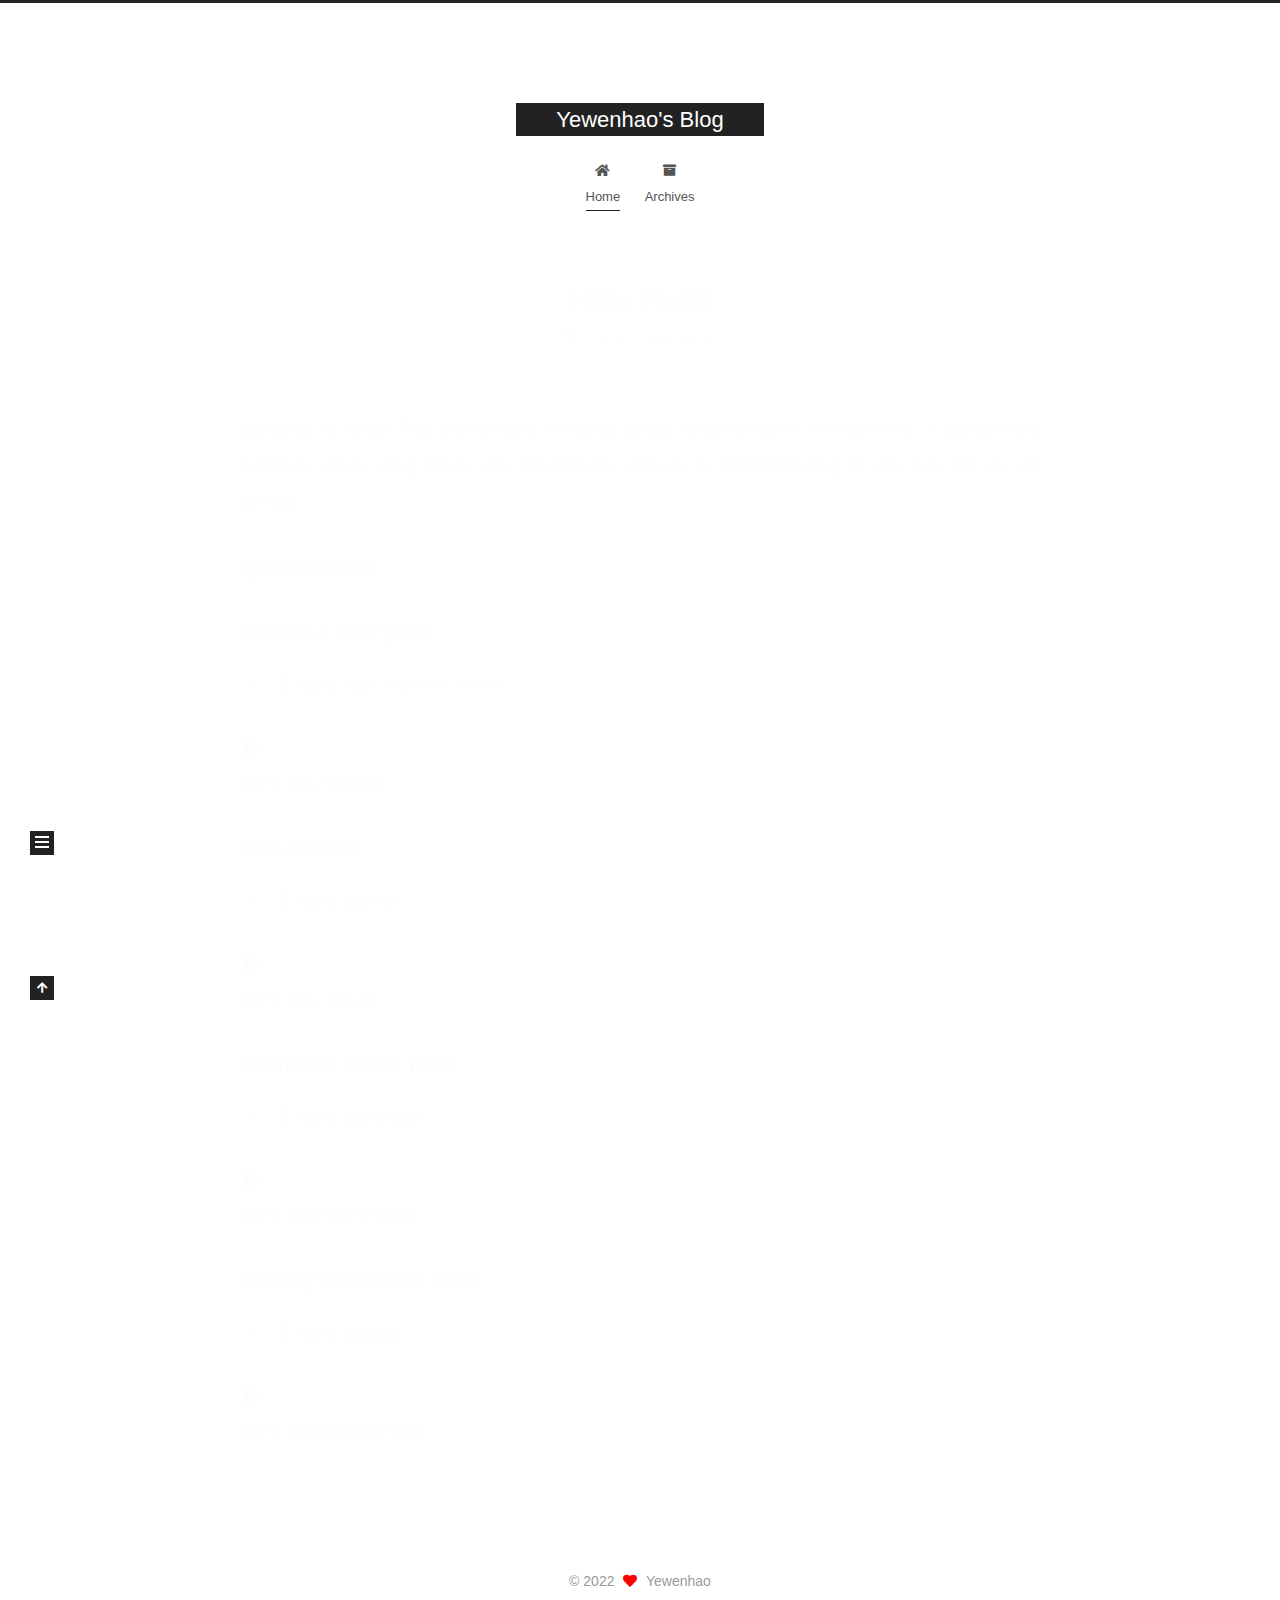
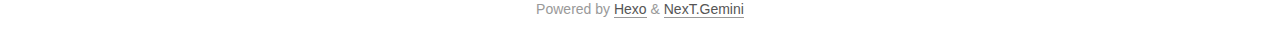
<file: index.html>
<!DOCTYPE html>
<html lang="en">
<head>
  <meta charset="UTF-8">
<meta name="viewport" content="width=device-width, initial-scale=1, maximum-scale=2">
<meta name="theme-color" content="#222">
<meta name="generator" content="Hexo 6.2.0">
  <link rel="apple-touch-icon" sizes="180x180" href="/images/apple-touch-icon-next.png">
  <link rel="icon" type="image/png" sizes="32x32" href="/images/favicon-32x32-next.png">
  <link rel="icon" type="image/png" sizes="16x16" href="/images/favicon-16x16-next.png">
  <link rel="mask-icon" href="/images/logo.svg" color="#222">

<link rel="stylesheet" href="/css/main.css">


<link rel="stylesheet" href="/lib/font-awesome/css/all.min.css">

<script id="hexo-configurations">
    var NexT = window.NexT || {};
    var CONFIG = {"hostname":"example.com","root":"/","scheme":"Gemini","version":"7.8.0","exturl":false,"sidebar":{"position":"left","display":"post","padding":18,"offset":12,"onmobile":false},"copycode":{"enable":true,"show_result":true,"style":"flat"},"back2top":{"enable":true,"sidebar":false,"scrollpercent":false},"bookmark":{"enable":false,"color":"#222","save":"auto"},"fancybox":false,"mediumzoom":false,"lazyload":false,"pangu":false,"comments":{"style":"tabs","active":null,"storage":true,"lazyload":false,"nav":null},"algolia":{"hits":{"per_page":10},"labels":{"input_placeholder":"Search for Posts","hits_empty":"We didn't find any results for the search: ${query}","hits_stats":"${hits} results found in ${time} ms"}},"localsearch":{"enable":false,"trigger":"auto","top_n_per_article":1,"unescape":false,"preload":false},"motion":{"enable":true,"async":false,"transition":{"post_block":"fadeIn","post_header":"slideDownIn","post_body":"slideDownIn","coll_header":"slideLeftIn","sidebar":"slideUpIn"}}};
  </script>

  <meta property="og:type" content="website">
<meta property="og:title" content="Yewenhao&#39;s Blog">
<meta property="og:url" content="http://example.com/index.html">
<meta property="og:site_name" content="Yewenhao&#39;s Blog">
<meta property="og:locale" content="en_US">
<meta property="article:author" content="Yewenhao">
<meta name="twitter:card" content="summary">

<link rel="canonical" href="http://example.com/">


<script id="page-configurations">
  // https://hexo.io/docs/variables.html
  CONFIG.page = {
    sidebar: "",
    isHome : true,
    isPost : false,
    lang   : 'en'
  };
</script>

  <title>Yewenhao's Blog</title>
  






  <noscript>
  <style>
  .use-motion .brand,
  .use-motion .menu-item,
  .sidebar-inner,
  .use-motion .post-block,
  .use-motion .pagination,
  .use-motion .comments,
  .use-motion .post-header,
  .use-motion .post-body,
  .use-motion .collection-header { opacity: initial; }

  .use-motion .site-title,
  .use-motion .site-subtitle {
    opacity: initial;
    top: initial;
  }

  .use-motion .logo-line-before i { left: initial; }
  .use-motion .logo-line-after i { right: initial; }
  </style>
</noscript>

</head>

<body itemscope itemtype="http://schema.org/WebPage">
  <div class="container use-motion">
    <div class="headband"></div>

    <header class="header" itemscope itemtype="http://schema.org/WPHeader">
      <div class="header-inner"><div class="site-brand-container">
  <div class="site-nav-toggle">
    <div class="toggle" aria-label="Toggle navigation bar">
      <span class="toggle-line toggle-line-first"></span>
      <span class="toggle-line toggle-line-middle"></span>
      <span class="toggle-line toggle-line-last"></span>
    </div>
  </div>

  <div class="site-meta">

    <a href="/" class="brand" rel="start">
      <span class="logo-line-before"><i></i></span>
      <h1 class="site-title">Yewenhao's Blog</h1>
      <span class="logo-line-after"><i></i></span>
    </a>
  </div>

  <div class="site-nav-right">
    <div class="toggle popup-trigger">
    </div>
  </div>
</div>




<nav class="site-nav">
  <ul id="menu" class="main-menu menu">
        <li class="menu-item menu-item-home">

    <a href="/" rel="section"><i class="fa fa-home fa-fw"></i>Home</a>

  </li>
        <li class="menu-item menu-item-archives">

    <a href="/archives/" rel="section"><i class="fa fa-archive fa-fw"></i>Archives</a>

  </li>
  </ul>
</nav>




</div>
    </header>

    
  <div class="back-to-top">
    <i class="fa fa-arrow-up"></i>
    <span>0%</span>
  </div>


    <main class="main">
      <div class="main-inner">
        <div class="content-wrap">
          

          <div class="content index posts-expand">
            
      
  
  
  <article itemscope itemtype="http://schema.org/Article" class="post-block" lang="en">
    <link itemprop="mainEntityOfPage" href="http://example.com/2022/08/30/hello-world/">

    <span hidden itemprop="author" itemscope itemtype="http://schema.org/Person">
      <meta itemprop="image" content="/images/avatar.gif">
      <meta itemprop="name" content="Yewenhao">
      <meta itemprop="description" content="">
    </span>

    <span hidden itemprop="publisher" itemscope itemtype="http://schema.org/Organization">
      <meta itemprop="name" content="Yewenhao's Blog">
    </span>
      <header class="post-header">
        <h2 class="post-title" itemprop="name headline">
          
            <a href="/2022/08/30/hello-world/" class="post-title-link" itemprop="url">Hello World</a>
        </h2>

        <div class="post-meta">
            <span class="post-meta-item">
              <span class="post-meta-item-icon">
                <i class="far fa-calendar"></i>
              </span>
              <span class="post-meta-item-text">Posted on</span>

              <time title="Created: 2022-08-30 17:00:39" itemprop="dateCreated datePublished" datetime="2022-08-30T17:00:39+08:00">2022-08-30</time>
            </span>

          

        </div>
      </header>

    
    
    
    <div class="post-body" itemprop="articleBody">

      
          <p>Welcome to <a target="_blank" rel="noopener" href="https://hexo.io/">Hexo</a>! This is your very first post. Check <a target="_blank" rel="noopener" href="https://hexo.io/docs/">documentation</a> for more info. If you get any problems when using Hexo, you can find the answer in <a target="_blank" rel="noopener" href="https://hexo.io/docs/troubleshooting.html">troubleshooting</a> or you can ask me on <a target="_blank" rel="noopener" href="https://github.com/hexojs/hexo/issues">GitHub</a>.</p>
<h2 id="Quick-Start"><a href="#Quick-Start" class="headerlink" title="Quick Start"></a>Quick Start</h2><h3 id="Create-a-new-post"><a href="#Create-a-new-post" class="headerlink" title="Create a new post"></a>Create a new post</h3><figure class="highlight bash"><table><tr><td class="gutter"><pre><span class="line">1</span><br></pre></td><td class="code"><pre><span class="line">$ hexo new <span class="string">&quot;My New Post&quot;</span></span><br></pre></td></tr></table></figure>

<p>More info: <a target="_blank" rel="noopener" href="https://hexo.io/docs/writing.html">Writing</a></p>
<h3 id="Run-server"><a href="#Run-server" class="headerlink" title="Run server"></a>Run server</h3><figure class="highlight bash"><table><tr><td class="gutter"><pre><span class="line">1</span><br></pre></td><td class="code"><pre><span class="line">$ hexo server</span><br></pre></td></tr></table></figure>

<p>More info: <a target="_blank" rel="noopener" href="https://hexo.io/docs/server.html">Server</a></p>
<h3 id="Generate-static-files"><a href="#Generate-static-files" class="headerlink" title="Generate static files"></a>Generate static files</h3><figure class="highlight bash"><table><tr><td class="gutter"><pre><span class="line">1</span><br></pre></td><td class="code"><pre><span class="line">$ hexo generate</span><br></pre></td></tr></table></figure>

<p>More info: <a target="_blank" rel="noopener" href="https://hexo.io/docs/generating.html">Generating</a></p>
<h3 id="Deploy-to-remote-sites"><a href="#Deploy-to-remote-sites" class="headerlink" title="Deploy to remote sites"></a>Deploy to remote sites</h3><figure class="highlight bash"><table><tr><td class="gutter"><pre><span class="line">1</span><br></pre></td><td class="code"><pre><span class="line">$ hexo deploy</span><br></pre></td></tr></table></figure>

<p>More info: <a target="_blank" rel="noopener" href="https://hexo.io/docs/one-command-deployment.html">Deployment</a></p>

      
    </div>

    
    
    
      <footer class="post-footer">
        <div class="post-eof"></div>
      </footer>
  </article>
  
  
  


  



          </div>
          

<script>
  window.addEventListener('tabs:register', () => {
    let { activeClass } = CONFIG.comments;
    if (CONFIG.comments.storage) {
      activeClass = localStorage.getItem('comments_active') || activeClass;
    }
    if (activeClass) {
      let activeTab = document.querySelector(`a[href="#comment-${activeClass}"]`);
      if (activeTab) {
        activeTab.click();
      }
    }
  });
  if (CONFIG.comments.storage) {
    window.addEventListener('tabs:click', event => {
      if (!event.target.matches('.tabs-comment .tab-content .tab-pane')) return;
      let commentClass = event.target.classList[1];
      localStorage.setItem('comments_active', commentClass);
    });
  }
</script>

        </div>
          
  
  <div class="toggle sidebar-toggle">
    <span class="toggle-line toggle-line-first"></span>
    <span class="toggle-line toggle-line-middle"></span>
    <span class="toggle-line toggle-line-last"></span>
  </div>

  <aside class="sidebar">
    <div class="sidebar-inner">

      <ul class="sidebar-nav motion-element">
        <li class="sidebar-nav-toc">
          Table of Contents
        </li>
        <li class="sidebar-nav-overview">
          Overview
        </li>
      </ul>

      <!--noindex-->
      <div class="post-toc-wrap sidebar-panel">
      </div>
      <!--/noindex-->

      <div class="site-overview-wrap sidebar-panel">
        <div class="site-author motion-element" itemprop="author" itemscope itemtype="http://schema.org/Person">
  <p class="site-author-name" itemprop="name">Yewenhao</p>
  <div class="site-description" itemprop="description"></div>
</div>
<div class="site-state-wrap motion-element">
  <nav class="site-state">
      <div class="site-state-item site-state-posts">
          <a href="/archives/">
        
          <span class="site-state-item-count">1</span>
          <span class="site-state-item-name">posts</span>
        </a>
      </div>
  </nav>
</div>



      </div>

    </div>
  </aside>
  <div id="sidebar-dimmer"></div>


      </div>
    </main>

    <footer class="footer">
      <div class="footer-inner">
        

        

<div class="copyright">
  
  &copy; 
  <span itemprop="copyrightYear">2022</span>
  <span class="with-love">
    <i class="fa fa-heart"></i>
  </span>
  <span class="author" itemprop="copyrightHolder">Yewenhao</span>
</div>
  <div class="powered-by">Powered by <a href="https://hexo.io/" class="theme-link" rel="noopener" target="_blank">Hexo</a> & <a href="https://theme-next.org/" class="theme-link" rel="noopener" target="_blank">NexT.Gemini</a>
  </div>

        








      </div>
    </footer>
  </div>

  
  <script src="/lib/anime.min.js"></script>
  <script src="/lib/velocity/velocity.min.js"></script>
  <script src="/lib/velocity/velocity.ui.min.js"></script>

<script src="/js/utils.js"></script>

<script src="/js/motion.js"></script>


<script src="/js/schemes/pisces.js"></script>


<script src="/js/next-boot.js"></script>




  















  

  

</body>
</html>
</file>
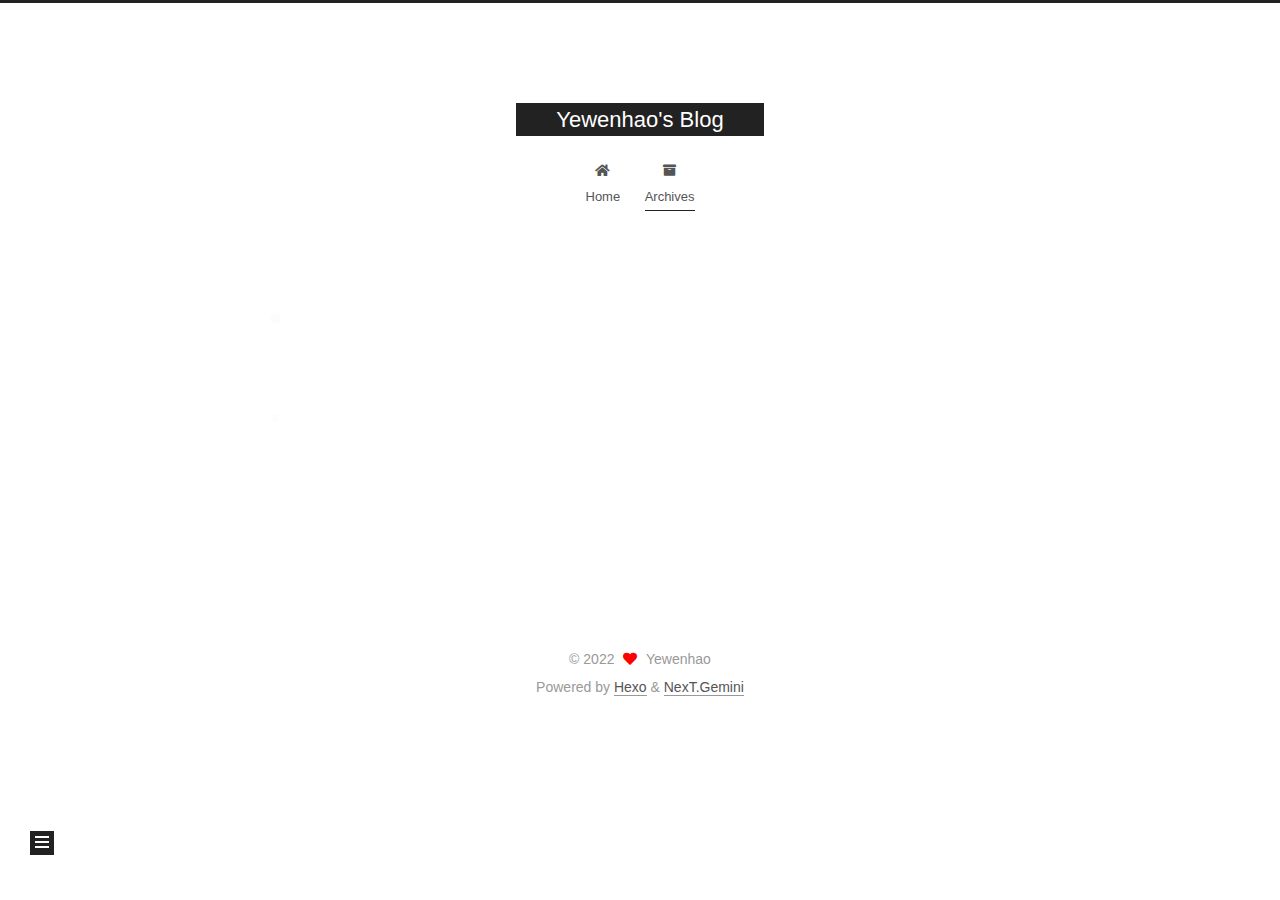
<file: archives/index.html>
<!DOCTYPE html>
<html lang="en">
<head>
  <meta charset="UTF-8">
<meta name="viewport" content="width=device-width, initial-scale=1, maximum-scale=2">
<meta name="theme-color" content="#222">
<meta name="generator" content="Hexo 6.2.0">
  <link rel="apple-touch-icon" sizes="180x180" href="/images/apple-touch-icon-next.png">
  <link rel="icon" type="image/png" sizes="32x32" href="/images/favicon-32x32-next.png">
  <link rel="icon" type="image/png" sizes="16x16" href="/images/favicon-16x16-next.png">
  <link rel="mask-icon" href="/images/logo.svg" color="#222">

<link rel="stylesheet" href="/css/main.css">


<link rel="stylesheet" href="/lib/font-awesome/css/all.min.css">

<script id="hexo-configurations">
    var NexT = window.NexT || {};
    var CONFIG = {"hostname":"example.com","root":"/","scheme":"Gemini","version":"7.8.0","exturl":false,"sidebar":{"position":"left","display":"post","padding":18,"offset":12,"onmobile":false},"copycode":{"enable":true,"show_result":true,"style":"flat"},"back2top":{"enable":true,"sidebar":false,"scrollpercent":false},"bookmark":{"enable":false,"color":"#222","save":"auto"},"fancybox":false,"mediumzoom":false,"lazyload":false,"pangu":false,"comments":{"style":"tabs","active":null,"storage":true,"lazyload":false,"nav":null},"algolia":{"hits":{"per_page":10},"labels":{"input_placeholder":"Search for Posts","hits_empty":"We didn't find any results for the search: ${query}","hits_stats":"${hits} results found in ${time} ms"}},"localsearch":{"enable":false,"trigger":"auto","top_n_per_article":1,"unescape":false,"preload":false},"motion":{"enable":true,"async":false,"transition":{"post_block":"fadeIn","post_header":"slideDownIn","post_body":"slideDownIn","coll_header":"slideLeftIn","sidebar":"slideUpIn"}}};
  </script>

  <meta property="og:type" content="website">
<meta property="og:title" content="Yewenhao&#39;s Blog">
<meta property="og:url" content="http://example.com/archives/index.html">
<meta property="og:site_name" content="Yewenhao&#39;s Blog">
<meta property="og:locale" content="en_US">
<meta property="article:author" content="Yewenhao">
<meta name="twitter:card" content="summary">

<link rel="canonical" href="http://example.com/archives/">


<script id="page-configurations">
  // https://hexo.io/docs/variables.html
  CONFIG.page = {
    sidebar: "",
    isHome : false,
    isPost : false,
    lang   : 'en'
  };
</script>

  <title>Archive | Yewenhao's Blog</title>
  






  <noscript>
  <style>
  .use-motion .brand,
  .use-motion .menu-item,
  .sidebar-inner,
  .use-motion .post-block,
  .use-motion .pagination,
  .use-motion .comments,
  .use-motion .post-header,
  .use-motion .post-body,
  .use-motion .collection-header { opacity: initial; }

  .use-motion .site-title,
  .use-motion .site-subtitle {
    opacity: initial;
    top: initial;
  }

  .use-motion .logo-line-before i { left: initial; }
  .use-motion .logo-line-after i { right: initial; }
  </style>
</noscript>

</head>

<body itemscope itemtype="http://schema.org/WebPage">
  <div class="container use-motion">
    <div class="headband"></div>

    <header class="header" itemscope itemtype="http://schema.org/WPHeader">
      <div class="header-inner"><div class="site-brand-container">
  <div class="site-nav-toggle">
    <div class="toggle" aria-label="Toggle navigation bar">
      <span class="toggle-line toggle-line-first"></span>
      <span class="toggle-line toggle-line-middle"></span>
      <span class="toggle-line toggle-line-last"></span>
    </div>
  </div>

  <div class="site-meta">

    <a href="/" class="brand" rel="start">
      <span class="logo-line-before"><i></i></span>
      <h1 class="site-title">Yewenhao's Blog</h1>
      <span class="logo-line-after"><i></i></span>
    </a>
  </div>

  <div class="site-nav-right">
    <div class="toggle popup-trigger">
    </div>
  </div>
</div>




<nav class="site-nav">
  <ul id="menu" class="main-menu menu">
        <li class="menu-item menu-item-home">

    <a href="/" rel="section"><i class="fa fa-home fa-fw"></i>Home</a>

  </li>
        <li class="menu-item menu-item-archives">

    <a href="/archives/" rel="section"><i class="fa fa-archive fa-fw"></i>Archives</a>

  </li>
  </ul>
</nav>




</div>
    </header>

    
  <div class="back-to-top">
    <i class="fa fa-arrow-up"></i>
    <span>0%</span>
  </div>


    <main class="main">
      <div class="main-inner">
        <div class="content-wrap">
          

          <div class="content archive">
            

  
  
  
  <div class="post-block">
    <div class="posts-collapse">
      <div class="collection-title">
        <span class="collection-header">Um..! 1 post. Keep on posting.</span>
      </div>

      
    <div class="collection-year">
      <span class="collection-header">2022</span>
    </div>

  <article itemscope itemtype="http://schema.org/Article">
    <header class="post-header">

      <div class="post-meta">
        <time itemprop="dateCreated"
              datetime="2022-08-30T17:00:39+08:00"
              content="2022-08-30">
          08-30
        </time>
      </div>

      <div class="post-title">
          <a class="post-title-link" href="/2022/08/30/hello-world/" itemprop="url">
            <span itemprop="name">Hello World</span>
          </a>
      </div>

    </header>
  </article>


    </div>
  </div>
  
  
  

  



          </div>
          

<script>
  window.addEventListener('tabs:register', () => {
    let { activeClass } = CONFIG.comments;
    if (CONFIG.comments.storage) {
      activeClass = localStorage.getItem('comments_active') || activeClass;
    }
    if (activeClass) {
      let activeTab = document.querySelector(`a[href="#comment-${activeClass}"]`);
      if (activeTab) {
        activeTab.click();
      }
    }
  });
  if (CONFIG.comments.storage) {
    window.addEventListener('tabs:click', event => {
      if (!event.target.matches('.tabs-comment .tab-content .tab-pane')) return;
      let commentClass = event.target.classList[1];
      localStorage.setItem('comments_active', commentClass);
    });
  }
</script>

        </div>
          
  
  <div class="toggle sidebar-toggle">
    <span class="toggle-line toggle-line-first"></span>
    <span class="toggle-line toggle-line-middle"></span>
    <span class="toggle-line toggle-line-last"></span>
  </div>

  <aside class="sidebar">
    <div class="sidebar-inner">

      <ul class="sidebar-nav motion-element">
        <li class="sidebar-nav-toc">
          Table of Contents
        </li>
        <li class="sidebar-nav-overview">
          Overview
        </li>
      </ul>

      <!--noindex-->
      <div class="post-toc-wrap sidebar-panel">
      </div>
      <!--/noindex-->

      <div class="site-overview-wrap sidebar-panel">
        <div class="site-author motion-element" itemprop="author" itemscope itemtype="http://schema.org/Person">
  <p class="site-author-name" itemprop="name">Yewenhao</p>
  <div class="site-description" itemprop="description"></div>
</div>
<div class="site-state-wrap motion-element">
  <nav class="site-state">
      <div class="site-state-item site-state-posts">
          <a href="/archives/">
        
          <span class="site-state-item-count">1</span>
          <span class="site-state-item-name">posts</span>
        </a>
      </div>
  </nav>
</div>



      </div>

    </div>
  </aside>
  <div id="sidebar-dimmer"></div>


      </div>
    </main>

    <footer class="footer">
      <div class="footer-inner">
        

        

<div class="copyright">
  
  &copy; 
  <span itemprop="copyrightYear">2022</span>
  <span class="with-love">
    <i class="fa fa-heart"></i>
  </span>
  <span class="author" itemprop="copyrightHolder">Yewenhao</span>
</div>
  <div class="powered-by">Powered by <a href="https://hexo.io/" class="theme-link" rel="noopener" target="_blank">Hexo</a> & <a href="https://theme-next.org/" class="theme-link" rel="noopener" target="_blank">NexT.Gemini</a>
  </div>

        








      </div>
    </footer>
  </div>

  
  <script src="/lib/anime.min.js"></script>
  <script src="/lib/velocity/velocity.min.js"></script>
  <script src="/lib/velocity/velocity.ui.min.js"></script>

<script src="/js/utils.js"></script>

<script src="/js/motion.js"></script>


<script src="/js/schemes/pisces.js"></script>


<script src="/js/next-boot.js"></script>




  















  

  

</body>
</html>
</file>
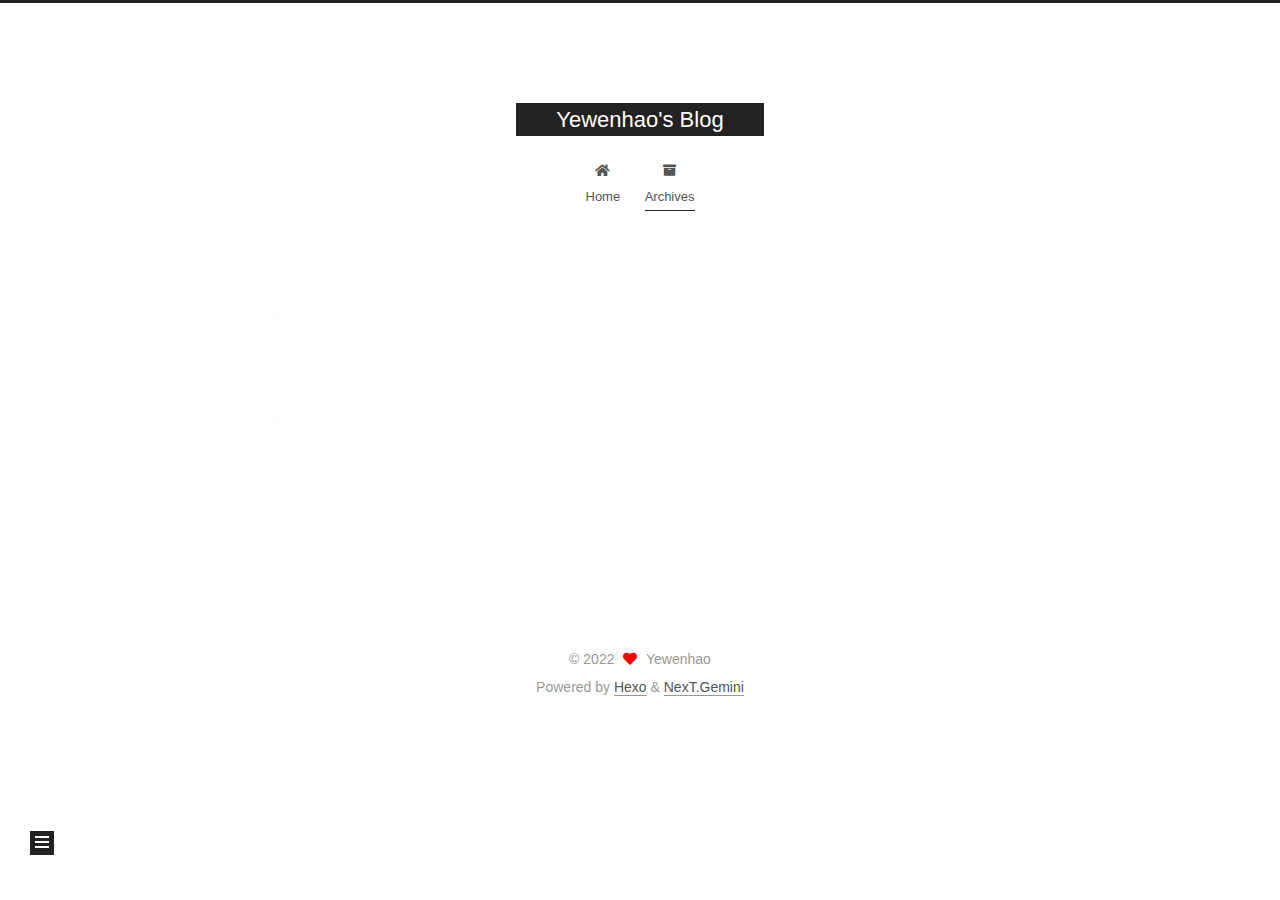
<file: archives/2022/index.html>
<!DOCTYPE html>
<html lang="en">
<head>
  <meta charset="UTF-8">
<meta name="viewport" content="width=device-width, initial-scale=1, maximum-scale=2">
<meta name="theme-color" content="#222">
<meta name="generator" content="Hexo 6.2.0">
  <link rel="apple-touch-icon" sizes="180x180" href="/images/apple-touch-icon-next.png">
  <link rel="icon" type="image/png" sizes="32x32" href="/images/favicon-32x32-next.png">
  <link rel="icon" type="image/png" sizes="16x16" href="/images/favicon-16x16-next.png">
  <link rel="mask-icon" href="/images/logo.svg" color="#222">

<link rel="stylesheet" href="/css/main.css">


<link rel="stylesheet" href="/lib/font-awesome/css/all.min.css">

<script id="hexo-configurations">
    var NexT = window.NexT || {};
    var CONFIG = {"hostname":"example.com","root":"/","scheme":"Gemini","version":"7.8.0","exturl":false,"sidebar":{"position":"left","display":"post","padding":18,"offset":12,"onmobile":false},"copycode":{"enable":true,"show_result":true,"style":"flat"},"back2top":{"enable":true,"sidebar":false,"scrollpercent":false},"bookmark":{"enable":false,"color":"#222","save":"auto"},"fancybox":false,"mediumzoom":false,"lazyload":false,"pangu":false,"comments":{"style":"tabs","active":null,"storage":true,"lazyload":false,"nav":null},"algolia":{"hits":{"per_page":10},"labels":{"input_placeholder":"Search for Posts","hits_empty":"We didn't find any results for the search: ${query}","hits_stats":"${hits} results found in ${time} ms"}},"localsearch":{"enable":false,"trigger":"auto","top_n_per_article":1,"unescape":false,"preload":false},"motion":{"enable":true,"async":false,"transition":{"post_block":"fadeIn","post_header":"slideDownIn","post_body":"slideDownIn","coll_header":"slideLeftIn","sidebar":"slideUpIn"}}};
  </script>

  <meta property="og:type" content="website">
<meta property="og:title" content="Yewenhao&#39;s Blog">
<meta property="og:url" content="http://example.com/archives/2022/index.html">
<meta property="og:site_name" content="Yewenhao&#39;s Blog">
<meta property="og:locale" content="en_US">
<meta property="article:author" content="Yewenhao">
<meta name="twitter:card" content="summary">

<link rel="canonical" href="http://example.com/archives/2022/">


<script id="page-configurations">
  // https://hexo.io/docs/variables.html
  CONFIG.page = {
    sidebar: "",
    isHome : false,
    isPost : false,
    lang   : 'en'
  };
</script>

  <title>Archive | Yewenhao's Blog</title>
  






  <noscript>
  <style>
  .use-motion .brand,
  .use-motion .menu-item,
  .sidebar-inner,
  .use-motion .post-block,
  .use-motion .pagination,
  .use-motion .comments,
  .use-motion .post-header,
  .use-motion .post-body,
  .use-motion .collection-header { opacity: initial; }

  .use-motion .site-title,
  .use-motion .site-subtitle {
    opacity: initial;
    top: initial;
  }

  .use-motion .logo-line-before i { left: initial; }
  .use-motion .logo-line-after i { right: initial; }
  </style>
</noscript>

</head>

<body itemscope itemtype="http://schema.org/WebPage">
  <div class="container use-motion">
    <div class="headband"></div>

    <header class="header" itemscope itemtype="http://schema.org/WPHeader">
      <div class="header-inner"><div class="site-brand-container">
  <div class="site-nav-toggle">
    <div class="toggle" aria-label="Toggle navigation bar">
      <span class="toggle-line toggle-line-first"></span>
      <span class="toggle-line toggle-line-middle"></span>
      <span class="toggle-line toggle-line-last"></span>
    </div>
  </div>

  <div class="site-meta">

    <a href="/" class="brand" rel="start">
      <span class="logo-line-before"><i></i></span>
      <h1 class="site-title">Yewenhao's Blog</h1>
      <span class="logo-line-after"><i></i></span>
    </a>
  </div>

  <div class="site-nav-right">
    <div class="toggle popup-trigger">
    </div>
  </div>
</div>




<nav class="site-nav">
  <ul id="menu" class="main-menu menu">
        <li class="menu-item menu-item-home">

    <a href="/" rel="section"><i class="fa fa-home fa-fw"></i>Home</a>

  </li>
        <li class="menu-item menu-item-archives">

    <a href="/archives/" rel="section"><i class="fa fa-archive fa-fw"></i>Archives</a>

  </li>
  </ul>
</nav>




</div>
    </header>

    
  <div class="back-to-top">
    <i class="fa fa-arrow-up"></i>
    <span>0%</span>
  </div>


    <main class="main">
      <div class="main-inner">
        <div class="content-wrap">
          

          <div class="content archive">
            

  
  
  
  <div class="post-block">
    <div class="posts-collapse">
      <div class="collection-title">
        <span class="collection-header">Um..! 1 post. Keep on posting.</span>
      </div>

      
    <div class="collection-year">
      <span class="collection-header">2022</span>
    </div>

  <article itemscope itemtype="http://schema.org/Article">
    <header class="post-header">

      <div class="post-meta">
        <time itemprop="dateCreated"
              datetime="2022-08-30T17:00:39+08:00"
              content="2022-08-30">
          08-30
        </time>
      </div>

      <div class="post-title">
          <a class="post-title-link" href="/2022/08/30/hello-world/" itemprop="url">
            <span itemprop="name">Hello World</span>
          </a>
      </div>

    </header>
  </article>


    </div>
  </div>
  
  
  

  



          </div>
          

<script>
  window.addEventListener('tabs:register', () => {
    let { activeClass } = CONFIG.comments;
    if (CONFIG.comments.storage) {
      activeClass = localStorage.getItem('comments_active') || activeClass;
    }
    if (activeClass) {
      let activeTab = document.querySelector(`a[href="#comment-${activeClass}"]`);
      if (activeTab) {
        activeTab.click();
      }
    }
  });
  if (CONFIG.comments.storage) {
    window.addEventListener('tabs:click', event => {
      if (!event.target.matches('.tabs-comment .tab-content .tab-pane')) return;
      let commentClass = event.target.classList[1];
      localStorage.setItem('comments_active', commentClass);
    });
  }
</script>

        </div>
          
  
  <div class="toggle sidebar-toggle">
    <span class="toggle-line toggle-line-first"></span>
    <span class="toggle-line toggle-line-middle"></span>
    <span class="toggle-line toggle-line-last"></span>
  </div>

  <aside class="sidebar">
    <div class="sidebar-inner">

      <ul class="sidebar-nav motion-element">
        <li class="sidebar-nav-toc">
          Table of Contents
        </li>
        <li class="sidebar-nav-overview">
          Overview
        </li>
      </ul>

      <!--noindex-->
      <div class="post-toc-wrap sidebar-panel">
      </div>
      <!--/noindex-->

      <div class="site-overview-wrap sidebar-panel">
        <div class="site-author motion-element" itemprop="author" itemscope itemtype="http://schema.org/Person">
  <p class="site-author-name" itemprop="name">Yewenhao</p>
  <div class="site-description" itemprop="description"></div>
</div>
<div class="site-state-wrap motion-element">
  <nav class="site-state">
      <div class="site-state-item site-state-posts">
          <a href="/archives/">
        
          <span class="site-state-item-count">1</span>
          <span class="site-state-item-name">posts</span>
        </a>
      </div>
  </nav>
</div>



      </div>

    </div>
  </aside>
  <div id="sidebar-dimmer"></div>


      </div>
    </main>

    <footer class="footer">
      <div class="footer-inner">
        

        

<div class="copyright">
  
  &copy; 
  <span itemprop="copyrightYear">2022</span>
  <span class="with-love">
    <i class="fa fa-heart"></i>
  </span>
  <span class="author" itemprop="copyrightHolder">Yewenhao</span>
</div>
  <div class="powered-by">Powered by <a href="https://hexo.io/" class="theme-link" rel="noopener" target="_blank">Hexo</a> & <a href="https://theme-next.org/" class="theme-link" rel="noopener" target="_blank">NexT.Gemini</a>
  </div>

        








      </div>
    </footer>
  </div>

  
  <script src="/lib/anime.min.js"></script>
  <script src="/lib/velocity/velocity.min.js"></script>
  <script src="/lib/velocity/velocity.ui.min.js"></script>

<script src="/js/utils.js"></script>

<script src="/js/motion.js"></script>


<script src="/js/schemes/pisces.js"></script>


<script src="/js/next-boot.js"></script>




  















  

  

</body>
</html>
</file>
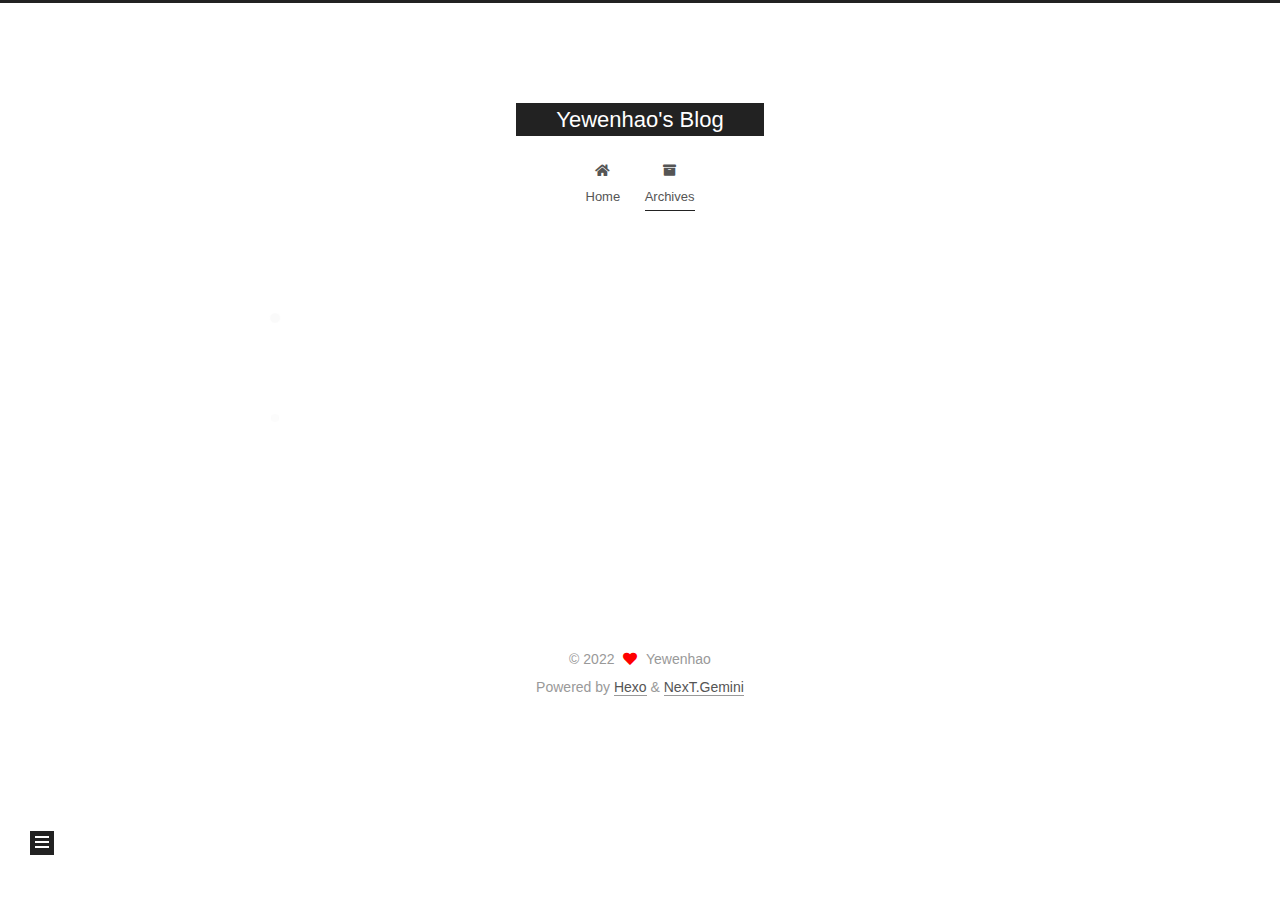
<file: archives/2022/08/index.html>
<!DOCTYPE html>
<html lang="en">
<head>
  <meta charset="UTF-8">
<meta name="viewport" content="width=device-width, initial-scale=1, maximum-scale=2">
<meta name="theme-color" content="#222">
<meta name="generator" content="Hexo 6.2.0">
  <link rel="apple-touch-icon" sizes="180x180" href="/images/apple-touch-icon-next.png">
  <link rel="icon" type="image/png" sizes="32x32" href="/images/favicon-32x32-next.png">
  <link rel="icon" type="image/png" sizes="16x16" href="/images/favicon-16x16-next.png">
  <link rel="mask-icon" href="/images/logo.svg" color="#222">

<link rel="stylesheet" href="/css/main.css">


<link rel="stylesheet" href="/lib/font-awesome/css/all.min.css">

<script id="hexo-configurations">
    var NexT = window.NexT || {};
    var CONFIG = {"hostname":"example.com","root":"/","scheme":"Gemini","version":"7.8.0","exturl":false,"sidebar":{"position":"left","display":"post","padding":18,"offset":12,"onmobile":false},"copycode":{"enable":true,"show_result":true,"style":"flat"},"back2top":{"enable":true,"sidebar":false,"scrollpercent":false},"bookmark":{"enable":false,"color":"#222","save":"auto"},"fancybox":false,"mediumzoom":false,"lazyload":false,"pangu":false,"comments":{"style":"tabs","active":null,"storage":true,"lazyload":false,"nav":null},"algolia":{"hits":{"per_page":10},"labels":{"input_placeholder":"Search for Posts","hits_empty":"We didn't find any results for the search: ${query}","hits_stats":"${hits} results found in ${time} ms"}},"localsearch":{"enable":false,"trigger":"auto","top_n_per_article":1,"unescape":false,"preload":false},"motion":{"enable":true,"async":false,"transition":{"post_block":"fadeIn","post_header":"slideDownIn","post_body":"slideDownIn","coll_header":"slideLeftIn","sidebar":"slideUpIn"}}};
  </script>

  <meta property="og:type" content="website">
<meta property="og:title" content="Yewenhao&#39;s Blog">
<meta property="og:url" content="http://example.com/archives/2022/08/index.html">
<meta property="og:site_name" content="Yewenhao&#39;s Blog">
<meta property="og:locale" content="en_US">
<meta property="article:author" content="Yewenhao">
<meta name="twitter:card" content="summary">

<link rel="canonical" href="http://example.com/archives/2022/08/">


<script id="page-configurations">
  // https://hexo.io/docs/variables.html
  CONFIG.page = {
    sidebar: "",
    isHome : false,
    isPost : false,
    lang   : 'en'
  };
</script>

  <title>Archive | Yewenhao's Blog</title>
  






  <noscript>
  <style>
  .use-motion .brand,
  .use-motion .menu-item,
  .sidebar-inner,
  .use-motion .post-block,
  .use-motion .pagination,
  .use-motion .comments,
  .use-motion .post-header,
  .use-motion .post-body,
  .use-motion .collection-header { opacity: initial; }

  .use-motion .site-title,
  .use-motion .site-subtitle {
    opacity: initial;
    top: initial;
  }

  .use-motion .logo-line-before i { left: initial; }
  .use-motion .logo-line-after i { right: initial; }
  </style>
</noscript>

</head>

<body itemscope itemtype="http://schema.org/WebPage">
  <div class="container use-motion">
    <div class="headband"></div>

    <header class="header" itemscope itemtype="http://schema.org/WPHeader">
      <div class="header-inner"><div class="site-brand-container">
  <div class="site-nav-toggle">
    <div class="toggle" aria-label="Toggle navigation bar">
      <span class="toggle-line toggle-line-first"></span>
      <span class="toggle-line toggle-line-middle"></span>
      <span class="toggle-line toggle-line-last"></span>
    </div>
  </div>

  <div class="site-meta">

    <a href="/" class="brand" rel="start">
      <span class="logo-line-before"><i></i></span>
      <h1 class="site-title">Yewenhao's Blog</h1>
      <span class="logo-line-after"><i></i></span>
    </a>
  </div>

  <div class="site-nav-right">
    <div class="toggle popup-trigger">
    </div>
  </div>
</div>




<nav class="site-nav">
  <ul id="menu" class="main-menu menu">
        <li class="menu-item menu-item-home">

    <a href="/" rel="section"><i class="fa fa-home fa-fw"></i>Home</a>

  </li>
        <li class="menu-item menu-item-archives">

    <a href="/archives/" rel="section"><i class="fa fa-archive fa-fw"></i>Archives</a>

  </li>
  </ul>
</nav>




</div>
    </header>

    
  <div class="back-to-top">
    <i class="fa fa-arrow-up"></i>
    <span>0%</span>
  </div>


    <main class="main">
      <div class="main-inner">
        <div class="content-wrap">
          

          <div class="content archive">
            

  
  
  
  <div class="post-block">
    <div class="posts-collapse">
      <div class="collection-title">
        <span class="collection-header">Um..! 1 post. Keep on posting.</span>
      </div>

      
    <div class="collection-year">
      <span class="collection-header">2022</span>
    </div>

  <article itemscope itemtype="http://schema.org/Article">
    <header class="post-header">

      <div class="post-meta">
        <time itemprop="dateCreated"
              datetime="2022-08-30T17:00:39+08:00"
              content="2022-08-30">
          08-30
        </time>
      </div>

      <div class="post-title">
          <a class="post-title-link" href="/2022/08/30/hello-world/" itemprop="url">
            <span itemprop="name">Hello World</span>
          </a>
      </div>

    </header>
  </article>


    </div>
  </div>
  
  
  

  



          </div>
          

<script>
  window.addEventListener('tabs:register', () => {
    let { activeClass } = CONFIG.comments;
    if (CONFIG.comments.storage) {
      activeClass = localStorage.getItem('comments_active') || activeClass;
    }
    if (activeClass) {
      let activeTab = document.querySelector(`a[href="#comment-${activeClass}"]`);
      if (activeTab) {
        activeTab.click();
      }
    }
  });
  if (CONFIG.comments.storage) {
    window.addEventListener('tabs:click', event => {
      if (!event.target.matches('.tabs-comment .tab-content .tab-pane')) return;
      let commentClass = event.target.classList[1];
      localStorage.setItem('comments_active', commentClass);
    });
  }
</script>

        </div>
          
  
  <div class="toggle sidebar-toggle">
    <span class="toggle-line toggle-line-first"></span>
    <span class="toggle-line toggle-line-middle"></span>
    <span class="toggle-line toggle-line-last"></span>
  </div>

  <aside class="sidebar">
    <div class="sidebar-inner">

      <ul class="sidebar-nav motion-element">
        <li class="sidebar-nav-toc">
          Table of Contents
        </li>
        <li class="sidebar-nav-overview">
          Overview
        </li>
      </ul>

      <!--noindex-->
      <div class="post-toc-wrap sidebar-panel">
      </div>
      <!--/noindex-->

      <div class="site-overview-wrap sidebar-panel">
        <div class="site-author motion-element" itemprop="author" itemscope itemtype="http://schema.org/Person">
  <p class="site-author-name" itemprop="name">Yewenhao</p>
  <div class="site-description" itemprop="description"></div>
</div>
<div class="site-state-wrap motion-element">
  <nav class="site-state">
      <div class="site-state-item site-state-posts">
          <a href="/archives/">
        
          <span class="site-state-item-count">1</span>
          <span class="site-state-item-name">posts</span>
        </a>
      </div>
  </nav>
</div>



      </div>

    </div>
  </aside>
  <div id="sidebar-dimmer"></div>


      </div>
    </main>

    <footer class="footer">
      <div class="footer-inner">
        

        

<div class="copyright">
  
  &copy; 
  <span itemprop="copyrightYear">2022</span>
  <span class="with-love">
    <i class="fa fa-heart"></i>
  </span>
  <span class="author" itemprop="copyrightHolder">Yewenhao</span>
</div>
  <div class="powered-by">Powered by <a href="https://hexo.io/" class="theme-link" rel="noopener" target="_blank">Hexo</a> & <a href="https://theme-next.org/" class="theme-link" rel="noopener" target="_blank">NexT.Gemini</a>
  </div>

        








      </div>
    </footer>
  </div>

  
  <script src="/lib/anime.min.js"></script>
  <script src="/lib/velocity/velocity.min.js"></script>
  <script src="/lib/velocity/velocity.ui.min.js"></script>

<script src="/js/utils.js"></script>

<script src="/js/motion.js"></script>


<script src="/js/schemes/pisces.js"></script>


<script src="/js/next-boot.js"></script>




  















  

  

</body>
</html>
</file>
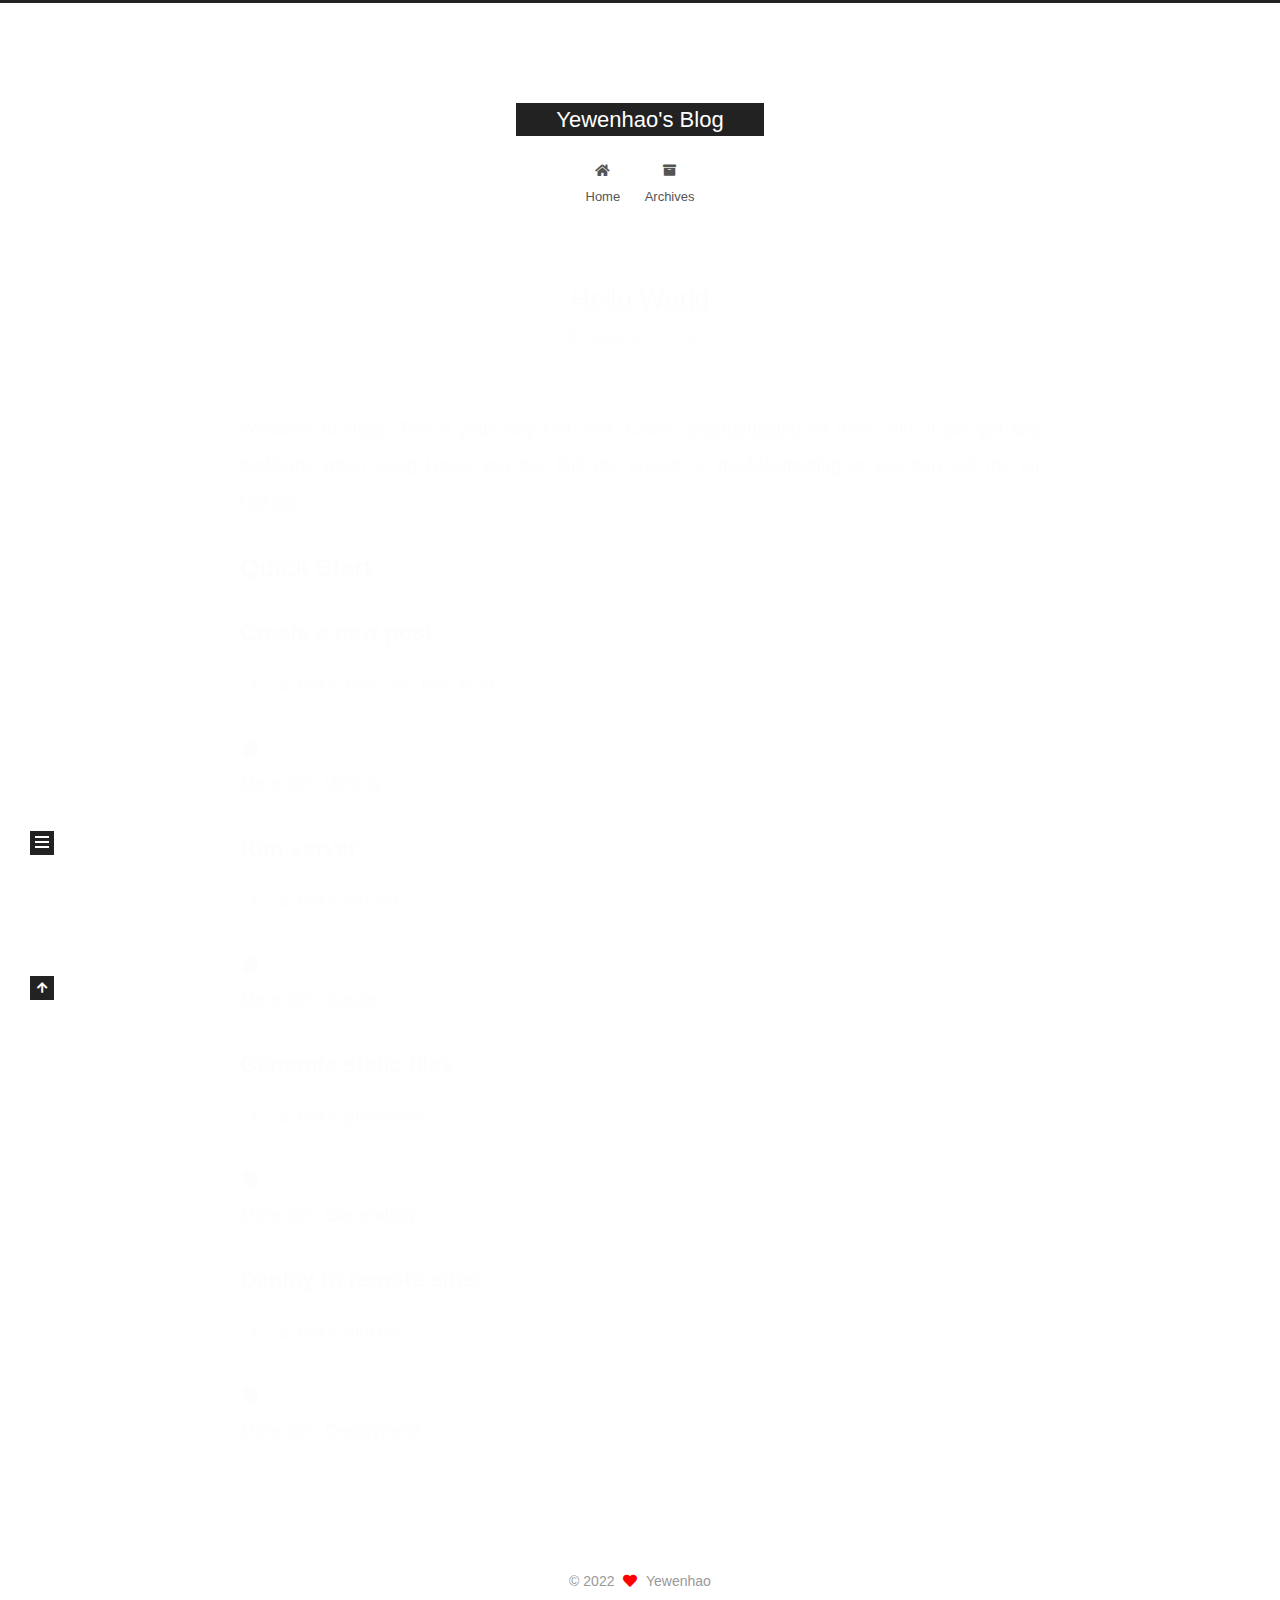
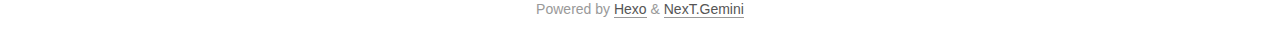
<file: 2022/08/30/hello-world/index.html>
<!DOCTYPE html>
<html lang="en">
<head>
  <meta charset="UTF-8">
<meta name="viewport" content="width=device-width, initial-scale=1, maximum-scale=2">
<meta name="theme-color" content="#222">
<meta name="generator" content="Hexo 6.2.0">
  <link rel="apple-touch-icon" sizes="180x180" href="/images/apple-touch-icon-next.png">
  <link rel="icon" type="image/png" sizes="32x32" href="/images/favicon-32x32-next.png">
  <link rel="icon" type="image/png" sizes="16x16" href="/images/favicon-16x16-next.png">
  <link rel="mask-icon" href="/images/logo.svg" color="#222">

<link rel="stylesheet" href="/css/main.css">


<link rel="stylesheet" href="/lib/font-awesome/css/all.min.css">

<script id="hexo-configurations">
    var NexT = window.NexT || {};
    var CONFIG = {"hostname":"example.com","root":"/","scheme":"Gemini","version":"7.8.0","exturl":false,"sidebar":{"position":"left","display":"post","padding":18,"offset":12,"onmobile":false},"copycode":{"enable":true,"show_result":true,"style":"flat"},"back2top":{"enable":true,"sidebar":false,"scrollpercent":false},"bookmark":{"enable":false,"color":"#222","save":"auto"},"fancybox":false,"mediumzoom":false,"lazyload":false,"pangu":false,"comments":{"style":"tabs","active":null,"storage":true,"lazyload":false,"nav":null},"algolia":{"hits":{"per_page":10},"labels":{"input_placeholder":"Search for Posts","hits_empty":"We didn't find any results for the search: ${query}","hits_stats":"${hits} results found in ${time} ms"}},"localsearch":{"enable":false,"trigger":"auto","top_n_per_article":1,"unescape":false,"preload":false},"motion":{"enable":true,"async":false,"transition":{"post_block":"fadeIn","post_header":"slideDownIn","post_body":"slideDownIn","coll_header":"slideLeftIn","sidebar":"slideUpIn"}}};
  </script>

  <meta name="description" content="Welcome to Hexo! This is your very first post. Check documentation for more info. If you get any problems when using Hexo, you can find the answer in troubleshooting or you can ask me on GitHub. Quick">
<meta property="og:type" content="article">
<meta property="og:title" content="Hello World">
<meta property="og:url" content="http://example.com/2022/08/30/hello-world/index.html">
<meta property="og:site_name" content="Yewenhao&#39;s Blog">
<meta property="og:description" content="Welcome to Hexo! This is your very first post. Check documentation for more info. If you get any problems when using Hexo, you can find the answer in troubleshooting or you can ask me on GitHub. Quick">
<meta property="og:locale" content="en_US">
<meta property="article:published_time" content="2022-08-30T09:00:39.372Z">
<meta property="article:modified_time" content="2022-08-30T09:00:39.372Z">
<meta property="article:author" content="Yewenhao">
<meta name="twitter:card" content="summary">

<link rel="canonical" href="http://example.com/2022/08/30/hello-world/">


<script id="page-configurations">
  // https://hexo.io/docs/variables.html
  CONFIG.page = {
    sidebar: "",
    isHome : false,
    isPost : true,
    lang   : 'en'
  };
</script>

  <title>Hello World | Yewenhao's Blog</title>
  






  <noscript>
  <style>
  .use-motion .brand,
  .use-motion .menu-item,
  .sidebar-inner,
  .use-motion .post-block,
  .use-motion .pagination,
  .use-motion .comments,
  .use-motion .post-header,
  .use-motion .post-body,
  .use-motion .collection-header { opacity: initial; }

  .use-motion .site-title,
  .use-motion .site-subtitle {
    opacity: initial;
    top: initial;
  }

  .use-motion .logo-line-before i { left: initial; }
  .use-motion .logo-line-after i { right: initial; }
  </style>
</noscript>

</head>

<body itemscope itemtype="http://schema.org/WebPage">
  <div class="container use-motion">
    <div class="headband"></div>

    <header class="header" itemscope itemtype="http://schema.org/WPHeader">
      <div class="header-inner"><div class="site-brand-container">
  <div class="site-nav-toggle">
    <div class="toggle" aria-label="Toggle navigation bar">
      <span class="toggle-line toggle-line-first"></span>
      <span class="toggle-line toggle-line-middle"></span>
      <span class="toggle-line toggle-line-last"></span>
    </div>
  </div>

  <div class="site-meta">

    <a href="/" class="brand" rel="start">
      <span class="logo-line-before"><i></i></span>
      <h1 class="site-title">Yewenhao's Blog</h1>
      <span class="logo-line-after"><i></i></span>
    </a>
  </div>

  <div class="site-nav-right">
    <div class="toggle popup-trigger">
    </div>
  </div>
</div>




<nav class="site-nav">
  <ul id="menu" class="main-menu menu">
        <li class="menu-item menu-item-home">

    <a href="/" rel="section"><i class="fa fa-home fa-fw"></i>Home</a>

  </li>
        <li class="menu-item menu-item-archives">

    <a href="/archives/" rel="section"><i class="fa fa-archive fa-fw"></i>Archives</a>

  </li>
  </ul>
</nav>




</div>
    </header>

    
  <div class="back-to-top">
    <i class="fa fa-arrow-up"></i>
    <span>0%</span>
  </div>


    <main class="main">
      <div class="main-inner">
        <div class="content-wrap">
          

          <div class="content post posts-expand">
            

    
  
  
  <article itemscope itemtype="http://schema.org/Article" class="post-block" lang="en">
    <link itemprop="mainEntityOfPage" href="http://example.com/2022/08/30/hello-world/">

    <span hidden itemprop="author" itemscope itemtype="http://schema.org/Person">
      <meta itemprop="image" content="/images/avatar.gif">
      <meta itemprop="name" content="Yewenhao">
      <meta itemprop="description" content="">
    </span>

    <span hidden itemprop="publisher" itemscope itemtype="http://schema.org/Organization">
      <meta itemprop="name" content="Yewenhao's Blog">
    </span>
      <header class="post-header">
        <h1 class="post-title" itemprop="name headline">
          Hello World
        </h1>

        <div class="post-meta">
            <span class="post-meta-item">
              <span class="post-meta-item-icon">
                <i class="far fa-calendar"></i>
              </span>
              <span class="post-meta-item-text">Posted on</span>

              <time title="Created: 2022-08-30 17:00:39" itemprop="dateCreated datePublished" datetime="2022-08-30T17:00:39+08:00">2022-08-30</time>
            </span>

          

        </div>
      </header>

    
    
    
    <div class="post-body" itemprop="articleBody">

      
        <p>Welcome to <a target="_blank" rel="noopener" href="https://hexo.io/">Hexo</a>! This is your very first post. Check <a target="_blank" rel="noopener" href="https://hexo.io/docs/">documentation</a> for more info. If you get any problems when using Hexo, you can find the answer in <a target="_blank" rel="noopener" href="https://hexo.io/docs/troubleshooting.html">troubleshooting</a> or you can ask me on <a target="_blank" rel="noopener" href="https://github.com/hexojs/hexo/issues">GitHub</a>.</p>
<h2 id="Quick-Start"><a href="#Quick-Start" class="headerlink" title="Quick Start"></a>Quick Start</h2><h3 id="Create-a-new-post"><a href="#Create-a-new-post" class="headerlink" title="Create a new post"></a>Create a new post</h3><figure class="highlight bash"><table><tr><td class="gutter"><pre><span class="line">1</span><br></pre></td><td class="code"><pre><span class="line">$ hexo new <span class="string">&quot;My New Post&quot;</span></span><br></pre></td></tr></table></figure>

<p>More info: <a target="_blank" rel="noopener" href="https://hexo.io/docs/writing.html">Writing</a></p>
<h3 id="Run-server"><a href="#Run-server" class="headerlink" title="Run server"></a>Run server</h3><figure class="highlight bash"><table><tr><td class="gutter"><pre><span class="line">1</span><br></pre></td><td class="code"><pre><span class="line">$ hexo server</span><br></pre></td></tr></table></figure>

<p>More info: <a target="_blank" rel="noopener" href="https://hexo.io/docs/server.html">Server</a></p>
<h3 id="Generate-static-files"><a href="#Generate-static-files" class="headerlink" title="Generate static files"></a>Generate static files</h3><figure class="highlight bash"><table><tr><td class="gutter"><pre><span class="line">1</span><br></pre></td><td class="code"><pre><span class="line">$ hexo generate</span><br></pre></td></tr></table></figure>

<p>More info: <a target="_blank" rel="noopener" href="https://hexo.io/docs/generating.html">Generating</a></p>
<h3 id="Deploy-to-remote-sites"><a href="#Deploy-to-remote-sites" class="headerlink" title="Deploy to remote sites"></a>Deploy to remote sites</h3><figure class="highlight bash"><table><tr><td class="gutter"><pre><span class="line">1</span><br></pre></td><td class="code"><pre><span class="line">$ hexo deploy</span><br></pre></td></tr></table></figure>

<p>More info: <a target="_blank" rel="noopener" href="https://hexo.io/docs/one-command-deployment.html">Deployment</a></p>

    </div>

    
    
    

      <footer class="post-footer">

        


        
      </footer>
    
  </article>
  
  
  



          </div>
          

<script>
  window.addEventListener('tabs:register', () => {
    let { activeClass } = CONFIG.comments;
    if (CONFIG.comments.storage) {
      activeClass = localStorage.getItem('comments_active') || activeClass;
    }
    if (activeClass) {
      let activeTab = document.querySelector(`a[href="#comment-${activeClass}"]`);
      if (activeTab) {
        activeTab.click();
      }
    }
  });
  if (CONFIG.comments.storage) {
    window.addEventListener('tabs:click', event => {
      if (!event.target.matches('.tabs-comment .tab-content .tab-pane')) return;
      let commentClass = event.target.classList[1];
      localStorage.setItem('comments_active', commentClass);
    });
  }
</script>

        </div>
          
  
  <div class="toggle sidebar-toggle">
    <span class="toggle-line toggle-line-first"></span>
    <span class="toggle-line toggle-line-middle"></span>
    <span class="toggle-line toggle-line-last"></span>
  </div>

  <aside class="sidebar">
    <div class="sidebar-inner">

      <ul class="sidebar-nav motion-element">
        <li class="sidebar-nav-toc">
          Table of Contents
        </li>
        <li class="sidebar-nav-overview">
          Overview
        </li>
      </ul>

      <!--noindex-->
      <div class="post-toc-wrap sidebar-panel">
          <div class="post-toc motion-element"><ol class="nav"><li class="nav-item nav-level-2"><a class="nav-link" href="#Quick-Start"><span class="nav-number">1.</span> <span class="nav-text">Quick Start</span></a><ol class="nav-child"><li class="nav-item nav-level-3"><a class="nav-link" href="#Create-a-new-post"><span class="nav-number">1.1.</span> <span class="nav-text">Create a new post</span></a></li><li class="nav-item nav-level-3"><a class="nav-link" href="#Run-server"><span class="nav-number">1.2.</span> <span class="nav-text">Run server</span></a></li><li class="nav-item nav-level-3"><a class="nav-link" href="#Generate-static-files"><span class="nav-number">1.3.</span> <span class="nav-text">Generate static files</span></a></li><li class="nav-item nav-level-3"><a class="nav-link" href="#Deploy-to-remote-sites"><span class="nav-number">1.4.</span> <span class="nav-text">Deploy to remote sites</span></a></li></ol></li></ol></div>
      </div>
      <!--/noindex-->

      <div class="site-overview-wrap sidebar-panel">
        <div class="site-author motion-element" itemprop="author" itemscope itemtype="http://schema.org/Person">
  <p class="site-author-name" itemprop="name">Yewenhao</p>
  <div class="site-description" itemprop="description"></div>
</div>
<div class="site-state-wrap motion-element">
  <nav class="site-state">
      <div class="site-state-item site-state-posts">
          <a href="/archives/">
        
          <span class="site-state-item-count">1</span>
          <span class="site-state-item-name">posts</span>
        </a>
      </div>
  </nav>
</div>



      </div>

    </div>
  </aside>
  <div id="sidebar-dimmer"></div>


      </div>
    </main>

    <footer class="footer">
      <div class="footer-inner">
        

        

<div class="copyright">
  
  &copy; 
  <span itemprop="copyrightYear">2022</span>
  <span class="with-love">
    <i class="fa fa-heart"></i>
  </span>
  <span class="author" itemprop="copyrightHolder">Yewenhao</span>
</div>
  <div class="powered-by">Powered by <a href="https://hexo.io/" class="theme-link" rel="noopener" target="_blank">Hexo</a> & <a href="https://theme-next.org/" class="theme-link" rel="noopener" target="_blank">NexT.Gemini</a>
  </div>

        








      </div>
    </footer>
  </div>

  
  <script src="/lib/anime.min.js"></script>
  <script src="/lib/velocity/velocity.min.js"></script>
  <script src="/lib/velocity/velocity.ui.min.js"></script>

<script src="/js/utils.js"></script>

<script src="/js/motion.js"></script>


<script src="/js/schemes/pisces.js"></script>


<script src="/js/next-boot.js"></script>




  















  

  

</body>
</html>
</file>
<file: css/main.css>
:root {
  --body-bg-color: #fff;
  --content-bg-color: #fff;
  --card-bg-color: #f5f5f5;
  --text-color: #555;
  --blockquote-color: #666;
  --link-color: #555;
  --link-hover-color: #222;
  --brand-color: #fff;
  --brand-hover-color: #fff;
  --table-row-odd-bg-color: #f9f9f9;
  --table-row-hover-bg-color: #f5f5f5;
  --menu-item-bg-color: #f5f5f5;
  --btn-default-bg: #222;
  --btn-default-color: #fff;
  --btn-default-border-color: #222;
  --btn-default-hover-bg: #fff;
  --btn-default-hover-color: #222;
  --btn-default-hover-border-color: #222;
}
html {
  line-height: 1.15; /* 1 */
  -webkit-text-size-adjust: 100%; /* 2 */
}
body {
  margin: 0;
}
main {
  display: block;
}
h1 {
  font-size: 2em;
  margin: 0.67em 0;
}
hr {
  box-sizing: content-box; /* 1 */
  height: 0; /* 1 */
  overflow: visible; /* 2 */
}
pre {
  font-family: monospace, monospace; /* 1 */
  font-size: 1em; /* 2 */
}
a {
  background: transparent;
}
abbr[title] {
  border-bottom: none; /* 1 */
  text-decoration: underline; /* 2 */
  text-decoration: underline dotted; /* 2 */
}
b,
strong {
  font-weight: bolder;
}
code,
kbd,
samp {
  font-family: monospace, monospace; /* 1 */
  font-size: 1em; /* 2 */
}
small {
  font-size: 80%;
}
sub,
sup {
  font-size: 75%;
  line-height: 0;
  position: relative;
  vertical-align: baseline;
}
sub {
  bottom: -0.25em;
}
sup {
  top: -0.5em;
}
img {
  border-style: none;
}
button,
input,
optgroup,
select,
textarea {
  font-family: inherit; /* 1 */
  font-size: 100%; /* 1 */
  line-height: 1.15; /* 1 */
  margin: 0; /* 2 */
}
button,
input {
/* 1 */
  overflow: visible;
}
button,
select {
/* 1 */
  text-transform: none;
}
button,
[type='button'],
[type='reset'],
[type='submit'] {
  -webkit-appearance: button;
}
button::-moz-focus-inner,
[type='button']::-moz-focus-inner,
[type='reset']::-moz-focus-inner,
[type='submit']::-moz-focus-inner {
  border-style: none;
  padding: 0;
}
button:-moz-focusring,
[type='button']:-moz-focusring,
[type='reset']:-moz-focusring,
[type='submit']:-moz-focusring {
  outline: 1px dotted ButtonText;
}
fieldset {
  padding: 0.35em 0.75em 0.625em;
}
legend {
  box-sizing: border-box; /* 1 */
  color: inherit; /* 2 */
  display: table; /* 1 */
  max-width: 100%; /* 1 */
  padding: 0; /* 3 */
  white-space: normal; /* 1 */
}
progress {
  vertical-align: baseline;
}
textarea {
  overflow: auto;
}
[type='checkbox'],
[type='radio'] {
  box-sizing: border-box; /* 1 */
  padding: 0; /* 2 */
}
[type='number']::-webkit-inner-spin-button,
[type='number']::-webkit-outer-spin-button {
  height: auto;
}
[type='search'] {
  outline-offset: -2px; /* 2 */
  -webkit-appearance: textfield; /* 1 */
}
[type='search']::-webkit-search-decoration {
  -webkit-appearance: none;
}
::-webkit-file-upload-button {
  font: inherit; /* 2 */
  -webkit-appearance: button; /* 1 */
}
details {
  display: block;
}
summary {
  display: list-item;
}
template {
  display: none;
}
[hidden] {
  display: none;
}
::selection {
  background: #262a30;
  color: #eee;
}
html,
body {
  height: 100%;
}
body {
  background: var(--body-bg-color);
  color: var(--text-color);
  font-family: 'Lato', "PingFang SC", "Microsoft YaHei", sans-serif;
  font-size: 1em;
  line-height: 2;
}
@media (max-width: 991px) {
  body {
    padding-left: 0 !important;
    padding-right: 0 !important;
  }
}
h1,
h2,
h3,
h4,
h5,
h6 {
  font-family: 'Lato', "PingFang SC", "Microsoft YaHei", sans-serif;
  font-weight: bold;
  line-height: 1.5;
  margin: 20px 0 15px;
}
h1 {
  font-size: 1.5em;
}
h2 {
  font-size: 1.375em;
}
h3 {
  font-size: 1.25em;
}
h4 {
  font-size: 1.125em;
}
h5 {
  font-size: 1em;
}
h6 {
  font-size: 0.875em;
}
p {
  margin: 0 0 20px 0;
}
a,
span.exturl {
  border-bottom: 1px solid #999;
  color: var(--link-color);
  outline: 0;
  text-decoration: none;
  overflow-wrap: break-word;
  word-wrap: break-word;
  cursor: pointer;
}
a:hover,
span.exturl:hover {
  border-bottom-color: var(--link-hover-color);
  color: var(--link-hover-color);
}
iframe,
img,
video {
  display: block;
  margin-left: auto;
  margin-right: auto;
  max-width: 100%;
}
hr {
  background-image: repeating-linear-gradient(-45deg, #ddd, #ddd 4px, transparent 4px, transparent 8px);
  border: 0;
  height: 3px;
  margin: 40px 0;
}
blockquote {
  border-left: 4px solid #ddd;
  color: var(--blockquote-color);
  margin: 0;
  padding: 0 15px;
}
blockquote cite::before {
  content: '-';
  padding: 0 5px;
}
dt {
  font-weight: bold;
}
dd {
  margin: 0;
  padding: 0;
}
kbd {
  background-color: #f5f5f5;
  background-image: linear-gradient(#eee, #fff, #eee);
  border: 1px solid #ccc;
  border-radius: 0.2em;
  box-shadow: 0.1em 0.1em 0.2em rgba(0,0,0,0.1);
  color: #555;
  font-family: inherit;
  padding: 0.1em 0.3em;
  white-space: nowrap;
}
.table-container {
  overflow: auto;
}
table {
  border-collapse: collapse;
  border-spacing: 0;
  font-size: 0.875em;
  margin: 0 0 20px 0;
  width: 100%;
}
tbody tr:nth-of-type(odd) {
  background: var(--table-row-odd-bg-color);
}
tbody tr:hover {
  background: var(--table-row-hover-bg-color);
}
caption,
th,
td {
  font-weight: normal;
  padding: 8px;
  vertical-align: middle;
}
th,
td {
  border: 1px solid #ddd;
  border-bottom: 3px solid #ddd;
}
th {
  font-weight: 700;
  padding-bottom: 10px;
}
td {
  border-bottom-width: 1px;
}
.btn {
  background: var(--btn-default-bg);
  border: 2px solid var(--btn-default-border-color);
  border-radius: 0;
  color: var(--btn-default-color);
  display: inline-block;
  font-size: 0.875em;
  line-height: 2;
  padding: 0 20px;
  text-decoration: none;
  transition-property: background-color;
  transition-delay: 0s;
  transition-duration: 0.2s;
  transition-timing-function: ease-in-out;
}
.btn:hover {
  background: var(--btn-default-hover-bg);
  border-color: var(--btn-default-hover-border-color);
  color: var(--btn-default-hover-color);
}
.btn + .btn {
  margin: 0 0 8px 8px;
}
.btn .fa-fw {
  text-align: left;
  width: 1.285714285714286em;
}
.toggle {
  line-height: 0;
}
.toggle .toggle-line {
  background: #fff;
  display: inline-block;
  height: 2px;
  left: 0;
  position: relative;
  top: 0;
  transition: all 0.4s;
  vertical-align: top;
  width: 100%;
}
.toggle .toggle-line:not(:first-child) {
  margin-top: 3px;
}
.toggle.toggle-arrow .toggle-line-first {
  left: 50%;
  top: 2px;
  transform: rotate(45deg);
  width: 50%;
}
.toggle.toggle-arrow .toggle-line-middle {
  left: 2px;
  width: 90%;
}
.toggle.toggle-arrow .toggle-line-last {
  left: 50%;
  top: -2px;
  transform: rotate(-45deg);
  width: 50%;
}
.toggle.toggle-close .toggle-line-first {
  transform: rotate(-45deg);
  top: 5px;
}
.toggle.toggle-close .toggle-line-middle {
  opacity: 0;
}
.toggle.toggle-close .toggle-line-last {
  transform: rotate(45deg);
  top: -5px;
}
.highlight,
pre {
  background: #f7f7f7;
  color: #4d4d4c;
  line-height: 1.6;
  margin: 0 auto 20px;
}
pre,
code {
  font-family: consolas, Menlo, monospace, "PingFang SC", "Microsoft YaHei";
}
code {
  background: #eee;
  border-radius: 3px;
  color: #555;
  padding: 2px 4px;
  overflow-wrap: break-word;
  word-wrap: break-word;
}
.highlight *::selection {
  background: #d6d6d6;
}
.highlight pre {
  border: 0;
  margin: 0;
  padding: 10px 0;
}
.highlight table {
  border: 0;
  margin: 0;
  width: auto;
}
.highlight td {
  border: 0;
  padding: 0;
}
.highlight figcaption {
  background: #eff2f3;
  color: #4d4d4c;
  display: flex;
  font-size: 0.875em;
  justify-content: space-between;
  line-height: 1.2;
  padding: 0.5em;
}
.highlight figcaption a {
  color: #4d4d4c;
}
.highlight figcaption a:hover {
  border-bottom-color: #4d4d4c;
}
.highlight .gutter {
  -moz-user-select: none;
  -ms-user-select: none;
  -webkit-user-select: none;
  user-select: none;
}
.highlight .gutter pre {
  background: #eff2f3;
  color: #869194;
  padding-left: 10px;
  padding-right: 10px;
  text-align: right;
}
.highlight .code pre {
  background: #f7f7f7;
  padding-left: 10px;
  width: 100%;
}
.gist table {
  width: auto;
}
.gist table td {
  border: 0;
}
pre {
  overflow: auto;
  padding: 10px;
}
pre code {
  background: none;
  color: #4d4d4c;
  font-size: 0.875em;
  padding: 0;
  text-shadow: none;
}
pre .deletion {
  background: #fdd;
}
pre .addition {
  background: #dfd;
}
pre .meta {
  color: #eab700;
  -moz-user-select: none;
  -ms-user-select: none;
  -webkit-user-select: none;
  user-select: none;
}
pre .comment {
  color: #8e908c;
}
pre .variable,
pre .attribute,
pre .tag,
pre .name,
pre .regexp,
pre .ruby .constant,
pre .xml .tag .title,
pre .xml .pi,
pre .xml .doctype,
pre .html .doctype,
pre .css .id,
pre .css .class,
pre .css .pseudo {
  color: #c82829;
}
pre .number,
pre .preprocessor,
pre .built_in,
pre .builtin-name,
pre .literal,
pre .params,
pre .constant,
pre .command {
  color: #f5871f;
}
pre .ruby .class .title,
pre .css .rules .attribute,
pre .string,
pre .symbol,
pre .value,
pre .inheritance,
pre .header,
pre .ruby .symbol,
pre .xml .cdata,
pre .special,
pre .formula {
  color: #718c00;
}
pre .title,
pre .css .hexcolor {
  color: #3e999f;
}
pre .function,
pre .python .decorator,
pre .python .title,
pre .ruby .function .title,
pre .ruby .title .keyword,
pre .perl .sub,
pre .javascript .title,
pre .coffeescript .title {
  color: #4271ae;
}
pre .keyword,
pre .javascript .function {
  color: #8959a8;
}
.blockquote-center {
  border-left: none;
  margin: 40px 0;
  padding: 0;
  position: relative;
  text-align: center;
}
.blockquote-center .fa {
  display: block;
  opacity: 0.6;
  position: absolute;
  width: 100%;
}
.blockquote-center .fa-quote-left {
  border-top: 1px solid #ccc;
  text-align: left;
  top: -20px;
}
.blockquote-center .fa-quote-right {
  border-bottom: 1px solid #ccc;
  text-align: right;
  bottom: -20px;
}
.blockquote-center p,
.blockquote-center div {
  text-align: center;
}
.post-body .group-picture img {
  margin: 0 auto;
  padding: 0 3px;
}
.group-picture-row {
  margin-bottom: 6px;
  overflow: hidden;
}
.group-picture-column {
  float: left;
  margin-bottom: 10px;
}
.post-body .label {
  color: #555;
  display: inline;
  padding: 0 2px;
}
.post-body .label.default {
  background: #f0f0f0;
}
.post-body .label.primary {
  background: #efe6f7;
}
.post-body .label.info {
  background: #e5f2f8;
}
.post-body .label.success {
  background: #e7f4e9;
}
.post-body .label.warning {
  background: #fcf6e1;
}
.post-body .label.danger {
  background: #fae8eb;
}
.post-body .tabs {
  margin-bottom: 20px;
}
.post-body .tabs,
.tabs-comment {
  display: block;
  padding-top: 10px;
  position: relative;
}
.post-body .tabs ul.nav-tabs,
.tabs-comment ul.nav-tabs {
  display: flex;
  flex-wrap: wrap;
  margin: 0;
  margin-bottom: -1px;
  padding: 0;
}
@media (max-width: 413px) {
  .post-body .tabs ul.nav-tabs,
  .tabs-comment ul.nav-tabs {
    display: block;
    margin-bottom: 5px;
  }
}
.post-body .tabs ul.nav-tabs li.tab,
.tabs-comment ul.nav-tabs li.tab {
  border-bottom: 1px solid #ddd;
  border-left: 1px solid transparent;
  border-right: 1px solid transparent;
  border-top: 3px solid transparent;
  flex-grow: 1;
  list-style-type: none;
  border-radius: 0 0 0 0;
}
@media (max-width: 413px) {
  .post-body .tabs ul.nav-tabs li.tab,
  .tabs-comment ul.nav-tabs li.tab {
    border-bottom: 1px solid transparent;
    border-left: 3px solid transparent;
    border-right: 1px solid transparent;
    border-top: 1px solid transparent;
  }
}
@media (max-width: 413px) {
  .post-body .tabs ul.nav-tabs li.tab,
  .tabs-comment ul.nav-tabs li.tab {
    border-radius: 0;
  }
}
.post-body .tabs ul.nav-tabs li.tab a,
.tabs-comment ul.nav-tabs li.tab a {
  border-bottom: initial;
  display: block;
  line-height: 1.8;
  outline: 0;
  padding: 0.25em 0.75em;
  text-align: center;
  transition-delay: 0s;
  transition-duration: 0.2s;
  transition-timing-function: ease-out;
}
.post-body .tabs ul.nav-tabs li.tab a i,
.tabs-comment ul.nav-tabs li.tab a i {
  width: 1.285714285714286em;
}
.post-body .tabs ul.nav-tabs li.tab.active,
.tabs-comment ul.nav-tabs li.tab.active {
  border-bottom: 1px solid transparent;
  border-left: 1px solid #ddd;
  border-right: 1px solid #ddd;
  border-top: 3px solid #fc6423;
}
@media (max-width: 413px) {
  .post-body .tabs ul.nav-tabs li.tab.active,
  .tabs-comment ul.nav-tabs li.tab.active {
    border-bottom: 1px solid #ddd;
    border-left: 3px solid #fc6423;
    border-right: 1px solid #ddd;
    border-top: 1px solid #ddd;
  }
}
.post-body .tabs ul.nav-tabs li.tab.active a,
.tabs-comment ul.nav-tabs li.tab.active a {
  color: var(--link-color);
  cursor: default;
}
.post-body .tabs .tab-content .tab-pane,
.tabs-comment .tab-content .tab-pane {
  border: 1px solid #ddd;
  border-top: 0;
  padding: 20px 20px 0 20px;
  border-radius: 0;
}
.post-body .tabs .tab-content .tab-pane:not(.active),
.tabs-comment .tab-content .tab-pane:not(.active) {
  display: none;
}
.post-body .tabs .tab-content .tab-pane.active,
.tabs-comment .tab-content .tab-pane.active {
  display: block;
}
.post-body .tabs .tab-content .tab-pane.active:nth-of-type(1),
.tabs-comment .tab-content .tab-pane.active:nth-of-type(1) {
  border-radius: 0 0 0 0;
}
@media (max-width: 413px) {
  .post-body .tabs .tab-content .tab-pane.active:nth-of-type(1),
  .tabs-comment .tab-content .tab-pane.active:nth-of-type(1) {
    border-radius: 0;
  }
}
.post-body .note {
  border-radius: 3px;
  margin-bottom: 20px;
  padding: 1em;
  position: relative;
  border: 1px solid #eee;
  border-left-width: 5px;
}
.post-body .note h2,
.post-body .note h3,
.post-body .note h4,
.post-body .note h5,
.post-body .note h6 {
  margin-top: 0;
  border-bottom: initial;
  margin-bottom: 0;
  padding-top: 0;
}
.post-body .note p:first-child,
.post-body .note ul:first-child,
.post-body .note ol:first-child,
.post-body .note table:first-child,
.post-body .note pre:first-child,
.post-body .note blockquote:first-child,
.post-body .note img:first-child {
  margin-top: 0;
}
.post-body .note p:last-child,
.post-body .note ul:last-child,
.post-body .note ol:last-child,
.post-body .note table:last-child,
.post-body .note pre:last-child,
.post-body .note blockquote:last-child,
.post-body .note img:last-child {
  margin-bottom: 0;
}
.post-body .note.default {
  border-left-color: #777;
}
.post-body .note.default h2,
.post-body .note.default h3,
.post-body .note.default h4,
.post-body .note.default h5,
.post-body .note.default h6 {
  color: #777;
}
.post-body .note.primary {
  border-left-color: #6f42c1;
}
.post-body .note.primary h2,
.post-body .note.primary h3,
.post-body .note.primary h4,
.post-body .note.primary h5,
.post-body .note.primary h6 {
  color: #6f42c1;
}
.post-body .note.info {
  border-left-color: #428bca;
}
.post-body .note.info h2,
.post-body .note.info h3,
.post-body .note.info h4,
.post-body .note.info h5,
.post-body .note.info h6 {
  color: #428bca;
}
.post-body .note.success {
  border-left-color: #5cb85c;
}
.post-body .note.success h2,
.post-body .note.success h3,
.post-body .note.success h4,
.post-body .note.success h5,
.post-body .note.success h6 {
  color: #5cb85c;
}
.post-body .note.warning {
  border-left-color: #f0ad4e;
}
.post-body .note.warning h2,
.post-body .note.warning h3,
.post-body .note.warning h4,
.post-body .note.warning h5,
.post-body .note.warning h6 {
  color: #f0ad4e;
}
.post-body .note.danger {
  border-left-color: #d9534f;
}
.post-body .note.danger h2,
.post-body .note.danger h3,
.post-body .note.danger h4,
.post-body .note.danger h5,
.post-body .note.danger h6 {
  color: #d9534f;
}
.pagination .prev,
.pagination .next,
.pagination .page-number,
.pagination .space {
  display: inline-block;
  margin: 0 10px;
  padding: 0 11px;
  position: relative;
  top: -1px;
}
@media (max-width: 767px) {
  .pagination .prev,
  .pagination .next,
  .pagination .page-number,
  .pagination .space {
    margin: 0 5px;
  }
}
.pagination {
  border-top: 1px solid #eee;
  margin: 120px 0 0;
  text-align: center;
}
.pagination .prev,
.pagination .next,
.pagination .page-number {
  border-bottom: 0;
  border-top: 1px solid #eee;
  transition-property: border-color;
  transition-delay: 0s;
  transition-duration: 0.2s;
  transition-timing-function: ease-in-out;
}
.pagination .prev:hover,
.pagination .next:hover,
.pagination .page-number:hover {
  border-top-color: #222;
}
.pagination .space {
  margin: 0;
  padding: 0;
}
.pagination .prev {
  margin-left: 0;
}
.pagination .next {
  margin-right: 0;
}
.pagination .page-number.current {
  background: #ccc;
  border-top-color: #ccc;
  color: #fff;
}
@media (max-width: 767px) {
  .pagination {
    border-top: none;
  }
  .pagination .prev,
  .pagination .next,
  .pagination .page-number {
    border-bottom: 1px solid #eee;
    border-top: 0;
    margin-bottom: 10px;
    padding: 0 10px;
  }
  .pagination .prev:hover,
  .pagination .next:hover,
  .pagination .page-number:hover {
    border-bottom-color: #222;
  }
}
.comments {
  margin-top: 60px;
  overflow: hidden;
}
.comment-button-group {
  display: flex;
  flex-wrap: wrap-reverse;
  justify-content: center;
  margin: 1em 0;
}
.comment-button-group .comment-button {
  margin: 0.1em 0.2em;
}
.comment-button-group .comment-button.active {
  background: var(--btn-default-hover-bg);
  border-color: var(--btn-default-hover-border-color);
  color: var(--btn-default-hover-color);
}
.comment-position {
  display: none;
}
.comment-position.active {
  display: block;
}
.tabs-comment {
  background: var(--content-bg-color);
  margin-top: 4em;
  padding-top: 0;
}
.tabs-comment .comments {
  border: 0;
  box-shadow: none;
  margin-top: 0;
  padding-top: 0;
}
.container {
  min-height: 100%;
  position: relative;
}
.main-inner {
  margin: 0 auto;
  width: 700px;
}
@media (min-width: 1200px) {
  .main-inner {
    width: 800px;
  }
}
@media (min-width: 1600px) {
  .main-inner {
    width: 900px;
  }
}
@media (max-width: 767px) {
  .content-wrap {
    padding: 0 20px;
  }
}
.header {
  background: transparent;
}
.header-inner {
  margin: 0 auto;
  width: 700px;
}
@media (min-width: 1200px) {
  .header-inner {
    width: 800px;
  }
}
@media (min-width: 1600px) {
  .header-inner {
    width: 900px;
  }
}
.site-brand-container {
  display: flex;
  flex-shrink: 0;
  padding: 0 10px;
}
.headband {
  background: #222;
  height: 3px;
}
.site-meta {
  flex-grow: 1;
  text-align: center;
}
@media (max-width: 767px) {
  .site-meta {
    text-align: center;
  }
}
.brand {
  border-bottom: none;
  color: var(--brand-color);
  display: inline-block;
  line-height: 1.375em;
  padding: 0 40px;
  position: relative;
}
.brand:hover {
  color: var(--brand-hover-color);
}
.site-title {
  font-family: 'Lato', "PingFang SC", "Microsoft YaHei", sans-serif;
  font-size: 1.375em;
  font-weight: normal;
  margin: 0;
}
.site-subtitle {
  color: #999;
  font-size: 0.8125em;
  margin: 10px 0;
}
.use-motion .brand {
  opacity: 0;
}
.use-motion .site-title,
.use-motion .site-subtitle,
.use-motion .custom-logo-image {
  opacity: 0;
  position: relative;
  top: -10px;
}
.site-nav-toggle,
.site-nav-right {
  display: none;
}
@media (max-width: 767px) {
  .site-nav-toggle,
  .site-nav-right {
    display: flex;
    flex-direction: column;
    justify-content: center;
  }
}
.site-nav-toggle .toggle,
.site-nav-right .toggle {
  color: var(--text-color);
  padding: 10px;
  width: 22px;
}
.site-nav-toggle .toggle .toggle-line,
.site-nav-right .toggle .toggle-line {
  background: var(--text-color);
  border-radius: 1px;
}
.site-nav {
  display: block;
}
@media (max-width: 767px) {
  .site-nav {
    clear: both;
    display: none;
  }
}
.site-nav.site-nav-on {
  display: block;
}
.menu {
  margin-top: 20px;
  padding-left: 0;
  text-align: center;
}
.menu-item {
  display: inline-block;
  list-style: none;
  margin: 0 10px;
}
@media (max-width: 767px) {
  .menu-item {
    display: block;
    margin-top: 10px;
  }
  .menu-item.menu-item-search {
    display: none;
  }
}
.menu-item a,
.menu-item span.exturl {
  border-bottom: 0;
  display: block;
  font-size: 0.8125em;
  transition-property: border-color;
  transition-delay: 0s;
  transition-duration: 0.2s;
  transition-timing-function: ease-in-out;
}
@media (hover: none) {
  .menu-item a:hover,
  .menu-item span.exturl:hover {
    border-bottom-color: transparent !important;
  }
}
.menu-item .fa,
.menu-item .fab,
.menu-item .far,
.menu-item .fas {
  margin-right: 8px;
}
.menu-item .badge {
  display: inline-block;
  font-weight: bold;
  line-height: 1;
  margin-left: 0.35em;
  margin-top: 0.35em;
  text-align: center;
  white-space: nowrap;
}
@media (max-width: 767px) {
  .menu-item .badge {
    float: right;
    margin-left: 0;
  }
}
.menu-item-active a,
.menu .menu-item a:hover,
.menu .menu-item span.exturl:hover {
  background: var(--menu-item-bg-color);
}
.use-motion .menu-item {
  opacity: 0;
}
.sidebar {
  background: #222;
  bottom: 0;
  box-shadow: inset 0 2px 6px #000;
  position: fixed;
  top: 0;
}
@media (max-width: 991px) {
  .sidebar {
    display: none;
  }
}
.sidebar-inner {
  color: #999;
  padding: 18px 10px;
  text-align: center;
}
.cc-license {
  margin-top: 10px;
  text-align: center;
}
.cc-license .cc-opacity {
  border-bottom: none;
  opacity: 0.7;
}
.cc-license .cc-opacity:hover {
  opacity: 0.9;
}
.cc-license img {
  display: inline-block;
}
.site-author-image {
  border: 2px solid #333;
  display: block;
  margin: 0 auto;
  max-width: 96px;
  padding: 2px;
}
.site-author-name {
  color: #f5f5f5;
  font-weight: normal;
  margin: 5px 0 0;
  text-align: center;
}
.site-description {
  color: #999;
  font-size: 1em;
  margin-top: 5px;
  text-align: center;
}
.links-of-author {
  margin-top: 15px;
}
.links-of-author a,
.links-of-author span.exturl {
  border-bottom-color: #555;
  display: inline-block;
  font-size: 0.8125em;
  margin-bottom: 10px;
  margin-right: 10px;
  vertical-align: middle;
}
.links-of-author a::before,
.links-of-author span.exturl::before {
  background: #d24b0b;
  border-radius: 50%;
  content: ' ';
  display: inline-block;
  height: 4px;
  margin-right: 3px;
  vertical-align: middle;
  width: 4px;
}
.sidebar-button {
  margin-top: 15px;
}
.sidebar-button a {
  border: 1px solid #fc6423;
  border-radius: 4px;
  color: #fc6423;
  display: inline-block;
  padding: 0 15px;
}
.sidebar-button a .fa,
.sidebar-button a .fab,
.sidebar-button a .far,
.sidebar-button a .fas {
  margin-right: 5px;
}
.sidebar-button a:hover {
  background: #fc6423;
  border: 1px solid #fc6423;
  color: #fff;
}
.sidebar-button a:hover .fa,
.sidebar-button a:hover .fab,
.sidebar-button a:hover .far,
.sidebar-button a:hover .fas {
  color: #fff;
}
.links-of-blogroll {
  font-size: 0.8125em;
  margin-top: 10px;
}
.links-of-blogroll-title {
  font-size: 0.875em;
  font-weight: 600;
  margin-top: 0;
}
.links-of-blogroll-list {
  list-style: none;
  margin: 0;
  padding: 0;
}
#sidebar-dimmer {
  display: none;
}
@media (max-width: 767px) {
  #sidebar-dimmer {
    background: #000;
    display: block;
    height: 100%;
    left: 100%;
    opacity: 0;
    position: fixed;
    top: 0;
    width: 100%;
    z-index: 1100;
  }
  .sidebar-active + #sidebar-dimmer {
    opacity: 0.7;
    transform: translateX(-100%);
    transition: opacity 0.5s;
  }
}
.sidebar-nav {
  margin: 0;
  padding-bottom: 20px;
  padding-left: 0;
}
.sidebar-nav li {
  border-bottom: 1px solid transparent;
  color: #666;
  cursor: pointer;
  display: inline-block;
  font-size: 0.875em;
}
.sidebar-nav li.sidebar-nav-overview {
  margin-left: 10px;
}
.sidebar-nav li:hover {
  color: #f5f5f5;
}
.sidebar-nav .sidebar-nav-active {
  border-bottom-color: #87daff;
  color: #87daff;
}
.sidebar-nav .sidebar-nav-active:hover {
  color: #87daff;
}
.sidebar-panel {
  display: none;
  overflow-x: hidden;
  overflow-y: auto;
}
.sidebar-panel-active {
  display: block;
}
.sidebar-toggle {
  background: #222;
  bottom: 45px;
  cursor: pointer;
  height: 14px;
  left: 30px;
  padding: 5px;
  position: fixed;
  width: 14px;
  z-index: 1300;
}
@media (max-width: 991px) {
  .sidebar-toggle {
    left: 20px;
    opacity: 0.8;
    display: none;
  }
}
.sidebar-toggle:hover .toggle-line {
  background: #87daff;
}
.post-toc {
  font-size: 0.875em;
}
.post-toc ol {
  list-style: none;
  margin: 0;
  padding: 0 2px 5px 10px;
  text-align: left;
}
.post-toc ol > ol {
  padding-left: 0;
}
.post-toc ol a {
  transition-property: all;
  transition-delay: 0s;
  transition-duration: 0.2s;
  transition-timing-function: ease-in-out;
}
.post-toc .nav-item {
  line-height: 1.8;
  overflow: hidden;
  text-overflow: ellipsis;
  white-space: nowrap;
}
.post-toc .nav .nav-child {
  display: none;
}
.post-toc .nav .active > .nav-child {
  display: block;
}
.post-toc .nav .active-current > .nav-child {
  display: block;
}
.post-toc .nav .active-current > .nav-child > .nav-item {
  display: block;
}
.post-toc .nav .active > a {
  border-bottom-color: #87daff;
  color: #87daff;
}
.post-toc .nav .active-current > a {
  color: #87daff;
}
.post-toc .nav .active-current > a:hover {
  color: #87daff;
}
.site-state {
  display: flex;
  justify-content: center;
  line-height: 1.4;
  margin-top: 10px;
  overflow: hidden;
  text-align: center;
  white-space: nowrap;
}
.site-state-item {
  padding: 0 15px;
}
.site-state-item:not(:first-child) {
  border-left: 1px solid #333;
}
.site-state-item a {
  border-bottom: none;
}
.site-state-item-count {
  display: block;
  font-size: 1.25em;
  font-weight: 600;
  text-align: center;
}
.site-state-item-name {
  color: inherit;
  font-size: 0.875em;
}
.footer {
  color: #999;
  font-size: 0.875em;
  padding: 20px 0;
}
.footer.footer-fixed {
  bottom: 0;
  left: 0;
  position: absolute;
  right: 0;
}
.footer-inner {
  box-sizing: border-box;
  margin: 0 auto;
  text-align: center;
  width: 700px;
}
@media (min-width: 1200px) {
  .footer-inner {
    width: 800px;
  }
}
@media (min-width: 1600px) {
  .footer-inner {
    width: 900px;
  }
}
.languages {
  display: inline-block;
  font-size: 1.125em;
  position: relative;
}
.languages .lang-select-label span {
  margin: 0 0.5em;
}
.languages .lang-select {
  height: 100%;
  left: 0;
  opacity: 0;
  position: absolute;
  top: 0;
  width: 100%;
}
.with-love {
  color: #ff0000;
  display: inline-block;
  margin: 0 5px;
}
.powered-by,
.theme-info {
  display: inline-block;
}
@-moz-keyframes iconAnimate {
  0%, 100% {
    transform: scale(1);
  }
  10%, 30% {
    transform: scale(0.9);
  }
  20%, 40%, 60%, 80% {
    transform: scale(1.1);
  }
  50%, 70% {
    transform: scale(1.1);
  }
}
@-webkit-keyframes iconAnimate {
  0%, 100% {
    transform: scale(1);
  }
  10%, 30% {
    transform: scale(0.9);
  }
  20%, 40%, 60%, 80% {
    transform: scale(1.1);
  }
  50%, 70% {
    transform: scale(1.1);
  }
}
@-o-keyframes iconAnimate {
  0%, 100% {
    transform: scale(1);
  }
  10%, 30% {
    transform: scale(0.9);
  }
  20%, 40%, 60%, 80% {
    transform: scale(1.1);
  }
  50%, 70% {
    transform: scale(1.1);
  }
}
@keyframes iconAnimate {
  0%, 100% {
    transform: scale(1);
  }
  10%, 30% {
    transform: scale(0.9);
  }
  20%, 40%, 60%, 80% {
    transform: scale(1.1);
  }
  50%, 70% {
    transform: scale(1.1);
  }
}
.back-to-top {
  font-size: 12px;
  text-align: center;
  transition-delay: 0s;
  transition-duration: 0.2s;
  transition-timing-function: ease-in-out;
}
.back-to-top {
  background: #222;
  bottom: -100px;
  box-sizing: border-box;
  color: #fff;
  cursor: pointer;
  left: 30px;
  opacity: 1;
  padding: 0 6px;
  position: fixed;
  transition-property: bottom;
  z-index: 1300;
  width: 24px;
}
.back-to-top span {
  display: none;
}
.back-to-top:hover {
  color: #87daff;
}
.back-to-top.back-to-top-on {
  bottom: 19px;
}
@media (max-width: 991px) {
  .back-to-top {
    left: 20px;
    opacity: 0.8;
  }
}
.post-body {
  font-family: 'Lato', "PingFang SC", "Microsoft YaHei", sans-serif;
  overflow-wrap: break-word;
  word-wrap: break-word;
}
@media (min-width: 1200px) {
  .post-body {
    font-size: 1.125em;
  }
}
.post-body .exturl .fa {
  font-size: 0.875em;
  margin-left: 4px;
}
.post-body .image-caption,
.post-body .figure .caption {
  color: #999;
  font-size: 0.875em;
  font-weight: bold;
  line-height: 1;
  margin: -20px auto 15px;
  text-align: center;
}
.post-sticky-flag {
  display: inline-block;
  transform: rotate(30deg);
}
.post-button {
  margin-top: 40px;
  text-align: center;
}
.use-motion .post-block,
.use-motion .pagination,
.use-motion .comments {
  opacity: 0;
}
.use-motion .post-header {
  opacity: 0;
}
.use-motion .post-body {
  opacity: 0;
}
.use-motion .collection-header {
  opacity: 0;
}
.posts-collapse {
  margin-left: 35px;
  position: relative;
}
@media (max-width: 767px) {
  .posts-collapse {
    margin-left: 0px;
    margin-right: 0px;
  }
}
.posts-collapse .collection-title {
  font-size: 1.125em;
  position: relative;
}
.posts-collapse .collection-title::before {
  background: #999;
  border: 1px solid #fff;
  border-radius: 50%;
  content: ' ';
  height: 10px;
  left: 0;
  margin-left: -6px;
  margin-top: -4px;
  position: absolute;
  top: 50%;
  width: 10px;
}
.posts-collapse .collection-year {
  font-size: 1.5em;
  font-weight: bold;
  margin: 60px 0;
  position: relative;
}
.posts-collapse .collection-year::before {
  background: #bbb;
  border-radius: 50%;
  content: ' ';
  height: 8px;
  left: 0;
  margin-left: -4px;
  margin-top: -4px;
  position: absolute;
  top: 50%;
  width: 8px;
}
.posts-collapse .collection-header {
  display: block;
  margin: 0 0 0 20px;
}
.posts-collapse .collection-header small {
  color: #bbb;
  margin-left: 5px;
}
.posts-collapse .post-header {
  border-bottom: 1px dashed #ccc;
  margin: 30px 0;
  padding-left: 15px;
  position: relative;
  transition-property: border;
  transition-delay: 0s;
  transition-duration: 0.2s;
  transition-timing-function: ease-in-out;
}
.posts-collapse .post-header::before {
  background: #bbb;
  border: 1px solid #fff;
  border-radius: 50%;
  content: ' ';
  height: 6px;
  left: 0;
  margin-left: -4px;
  position: absolute;
  top: 0.75em;
  transition-property: background;
  width: 6px;
  transition-delay: 0s;
  transition-duration: 0.2s;
  transition-timing-function: ease-in-out;
}
.posts-collapse .post-header:hover {
  border-bottom-color: #666;
}
.posts-collapse .post-header:hover::before {
  background: #222;
}
.posts-collapse .post-meta {
  display: inline;
  font-size: 0.75em;
  margin-right: 10px;
}
.posts-collapse .post-title {
  display: inline;
}
.posts-collapse .post-title a,
.posts-collapse .post-title span.exturl {
  border-bottom: none;
  color: var(--link-color);
}
.posts-collapse .post-title .fa-external-link-alt {
  font-size: 0.875em;
  margin-left: 5px;
}
.posts-collapse::before {
  background: #f5f5f5;
  content: ' ';
  height: 100%;
  left: 0;
  margin-left: -2px;
  position: absolute;
  top: 1.25em;
  width: 4px;
}
.post-eof {
  background: #ccc;
  height: 1px;
  margin: 80px auto 60px;
  text-align: center;
  width: 8%;
}
.post-block:last-of-type .post-eof {
  display: none;
}
.content {
  padding-top: 40px;
}
@media (min-width: 992px) {
  .post-body {
    text-align: justify;
  }
}
@media (max-width: 991px) {
  .post-body {
    text-align: justify;
  }
}
.post-body h1,
.post-body h2,
.post-body h3,
.post-body h4,
.post-body h5,
.post-body h6 {
  padding-top: 10px;
}
.post-body h1 .header-anchor,
.post-body h2 .header-anchor,
.post-body h3 .header-anchor,
.post-body h4 .header-anchor,
.post-body h5 .header-anchor,
.post-body h6 .header-anchor {
  border-bottom-style: none;
  color: #ccc;
  float: right;
  margin-left: 10px;
  visibility: hidden;
}
.post-body h1 .header-anchor:hover,
.post-body h2 .header-anchor:hover,
.post-body h3 .header-anchor:hover,
.post-body h4 .header-anchor:hover,
.post-body h5 .header-anchor:hover,
.post-body h6 .header-anchor:hover {
  color: inherit;
}
.post-body h1:hover .header-anchor,
.post-body h2:hover .header-anchor,
.post-body h3:hover .header-anchor,
.post-body h4:hover .header-anchor,
.post-body h5:hover .header-anchor,
.post-body h6:hover .header-anchor {
  visibility: visible;
}
.post-body iframe,
.post-body img,
.post-body video {
  margin-bottom: 20px;
}
.post-body .video-container {
  height: 0;
  margin-bottom: 20px;
  overflow: hidden;
  padding-top: 75%;
  position: relative;
  width: 100%;
}
.post-body .video-container iframe,
.post-body .video-container object,
.post-body .video-container embed {
  height: 100%;
  left: 0;
  margin: 0;
  position: absolute;
  top: 0;
  width: 100%;
}
.post-gallery {
  align-items: center;
  display: grid;
  grid-gap: 10px;
  grid-template-columns: 1fr 1fr 1fr;
  margin-bottom: 20px;
}
@media (max-width: 767px) {
  .post-gallery {
    grid-template-columns: 1fr 1fr;
  }
}
.post-gallery a {
  border: 0;
}
.post-gallery img {
  margin: 0;
}
.posts-expand .post-header {
  font-size: 1.125em;
}
.posts-expand .post-title {
  font-size: 1.5em;
  font-weight: normal;
  margin: initial;
  text-align: center;
  overflow-wrap: break-word;
  word-wrap: break-word;
}
.posts-expand .post-title-link {
  border-bottom: none;
  color: var(--link-color);
  display: inline-block;
  position: relative;
  vertical-align: top;
}
.posts-expand .post-title-link::before {
  background: var(--link-color);
  bottom: 0;
  content: '';
  height: 2px;
  left: 0;
  position: absolute;
  transform: scaleX(0);
  visibility: hidden;
  width: 100%;
  transition-delay: 0s;
  transition-duration: 0.2s;
  transition-timing-function: ease-in-out;
}
.posts-expand .post-title-link:hover::before {
  transform: scaleX(1);
  visibility: visible;
}
.posts-expand .post-title-link .fa-external-link-alt {
  font-size: 0.875em;
  margin-left: 5px;
}
.posts-expand .post-meta {
  color: #999;
  font-family: 'Lato', "PingFang SC", "Microsoft YaHei", sans-serif;
  font-size: 0.75em;
  margin: 3px 0 60px 0;
  text-align: center;
}
.posts-expand .post-meta .post-description {
  font-size: 0.875em;
  margin-top: 2px;
}
.posts-expand .post-meta time {
  border-bottom: 1px dashed #999;
  cursor: pointer;
}
.post-meta .post-meta-item + .post-meta-item::before {
  content: '|';
  margin: 0 0.5em;
}
.post-meta-divider {
  margin: 0 0.5em;
}
.post-meta-item-icon {
  margin-right: 3px;
}
@media (max-width: 991px) {
  .post-meta-item-icon {
    display: inline-block;
  }
}
@media (max-width: 991px) {
  .post-meta-item-text {
    display: none;
  }
}
.post-nav {
  border-top: 1px solid #eee;
  display: flex;
  justify-content: space-between;
  margin-top: 15px;
  padding: 10px 5px 0;
}
.post-nav-item {
  flex: 1;
}
.post-nav-item a {
  border-bottom: none;
  display: block;
  font-size: 0.875em;
  line-height: 1.6;
  position: relative;
}
.post-nav-item a:active {
  top: 2px;
}
.post-nav-item .fa {
  font-size: 0.75em;
}
.post-nav-item:first-child {
  margin-right: 15px;
}
.post-nav-item:first-child .fa {
  margin-right: 5px;
}
.post-nav-item:last-child {
  margin-left: 15px;
  text-align: right;
}
.post-nav-item:last-child .fa {
  margin-left: 5px;
}
.rtl.post-body p,
.rtl.post-body a,
.rtl.post-body h1,
.rtl.post-body h2,
.rtl.post-body h3,
.rtl.post-body h4,
.rtl.post-body h5,
.rtl.post-body h6,
.rtl.post-body li,
.rtl.post-body ul,
.rtl.post-body ol {
  direction: rtl;
  font-family: UKIJ Ekran;
}
.rtl.post-title {
  font-family: UKIJ Ekran;
}
.post-tags {
  margin-top: 40px;
  text-align: center;
}
.post-tags a {
  display: inline-block;
  font-size: 0.8125em;
}
.post-tags a:not(:last-child) {
  margin-right: 10px;
}
.post-widgets {
  border-top: 1px solid #eee;
  margin-top: 15px;
  text-align: center;
}
.wp_rating {
  height: 20px;
  line-height: 20px;
  margin-top: 10px;
  padding-top: 6px;
  text-align: center;
}
.social-like {
  display: flex;
  font-size: 0.875em;
  justify-content: center;
  text-align: center;
}
.reward-container {
  margin: 20px auto;
  padding: 10px 0;
  text-align: center;
  width: 90%;
}
.reward-container button {
  background: transparent;
  border: 1px solid #fc6423;
  border-radius: 0;
  color: #fc6423;
  cursor: pointer;
  line-height: 2;
  outline: 0;
  padding: 0 15px;
  vertical-align: text-top;
}
.reward-container button:hover {
  background: #fc6423;
  border: 1px solid transparent;
  color: #fa9366;
}
#qr {
  padding-top: 20px;
}
#qr a {
  border: 0;
}
#qr img {
  display: inline-block;
  margin: 0.8em 2em 0 2em;
  max-width: 100%;
  width: 180px;
}
#qr p {
  text-align: center;
}
.category-all-page .category-all-title {
  text-align: center;
}
.category-all-page .category-all {
  margin-top: 20px;
}
.category-all-page .category-list {
  list-style: none;
  margin: 0;
  padding: 0;
}
.category-all-page .category-list-item {
  margin: 5px 10px;
}
.category-all-page .category-list-count {
  color: #bbb;
}
.category-all-page .category-list-count::before {
  content: ' (';
  display: inline;
}
.category-all-page .category-list-count::after {
  content: ') ';
  display: inline;
}
.category-all-page .category-list-child {
  padding-left: 10px;
}
.event-list {
  padding: 0;
}
.event-list hr {
  background: #222;
  margin: 20px 0 45px 0;
}
.event-list hr::after {
  background: #222;
  color: #fff;
  content: 'NOW';
  display: inline-block;
  font-weight: bold;
  padding: 0 5px;
  text-align: right;
}
.event-list .event {
  background: #222;
  margin: 20px 0;
  min-height: 40px;
  padding: 15px 0 15px 10px;
}
.event-list .event .event-summary {
  color: #fff;
  margin: 0;
  padding-bottom: 3px;
}
.event-list .event .event-summary::before {
  animation: dot-flash 1s alternate infinite ease-in-out;
  color: #fff;
  content: '\f111';
  display: inline-block;
  font-size: 10px;
  margin-right: 25px;
  vertical-align: middle;
  font-family: 'Font Awesome 5 Free';
  font-weight: 900;
}
.event-list .event .event-relative-time {
  color: #bbb;
  display: inline-block;
  font-size: 12px;
  font-weight: normal;
  padding-left: 12px;
}
.event-list .event .event-details {
  color: #fff;
  display: block;
  line-height: 18px;
  margin-left: 56px;
  padding-bottom: 6px;
  padding-top: 3px;
  text-indent: -24px;
}
.event-list .event .event-details::before {
  color: #fff;
  display: inline-block;
  margin-right: 9px;
  text-align: center;
  text-indent: 0;
  width: 14px;
  font-family: 'Font Awesome 5 Free';
  font-weight: 900;
}
.event-list .event .event-details.event-location::before {
  content: '\f041';
}
.event-list .event .event-details.event-duration::before {
  content: '\f017';
}
.event-list .event-past {
  background: #f5f5f5;
}
.event-list .event-past .event-summary,
.event-list .event-past .event-details {
  color: #bbb;
  opacity: 0.9;
}
.event-list .event-past .event-summary::before,
.event-list .event-past .event-details::before {
  animation: none;
  color: #bbb;
}
@-moz-keyframes dot-flash {
  from {
    opacity: 1;
    transform: scale(1);
  }
  to {
    opacity: 0;
    transform: scale(0.8);
  }
}
@-webkit-keyframes dot-flash {
  from {
    opacity: 1;
    transform: scale(1);
  }
  to {
    opacity: 0;
    transform: scale(0.8);
  }
}
@-o-keyframes dot-flash {
  from {
    opacity: 1;
    transform: scale(1);
  }
  to {
    opacity: 0;
    transform: scale(0.8);
  }
}
@keyframes dot-flash {
  from {
    opacity: 1;
    transform: scale(1);
  }
  to {
    opacity: 0;
    transform: scale(0.8);
  }
}
ul.breadcrumb {
  font-size: 0.75em;
  list-style: none;
  margin: 1em 0;
  padding: 0 2em;
  text-align: center;
}
ul.breadcrumb li {
  display: inline;
}
ul.breadcrumb li + li::before {
  content: '/\00a0';
  font-weight: normal;
  padding: 0.5em;
}
ul.breadcrumb li + li:last-child {
  font-weight: bold;
}
.tag-cloud {
  text-align: center;
}
.tag-cloud a {
  display: inline-block;
  margin: 10px;
}
.tag-cloud a:hover {
  color: var(--link-hover-color) !important;
}
@media (max-width: 767px) {
  .header-inner,
  .main-inner,
  .footer-inner {
    width: auto;
  }
}
.header-inner {
  padding-top: 100px;
}
@media (max-width: 767px) {
  .header-inner {
    padding-top: 50px;
  }
}
.main-inner {
  padding-bottom: 60px;
}
.content {
  padding-top: 70px;
}
@media (max-width: 767px) {
  .content {
    padding-top: 35px;
  }
}
embed {
  display: block;
  margin: 0 auto 25px auto;
}
.custom-logo .site-meta-headline {
  text-align: center;
}
.custom-logo .site-title {
  color: #222;
  margin: 10px auto 0;
}
.custom-logo .site-title a {
  border: 0;
}
.custom-logo-image {
  background: #fff;
  margin: 0 auto;
  max-width: 150px;
  padding: 5px;
}
.brand {
  background: var(--btn-default-bg);
}
@media (max-width: 767px) {
  .site-nav {
    border-bottom: 1px solid #ddd;
    border-top: 1px solid #ddd;
    left: 0;
    margin: 0;
    padding: 0;
    width: 100%;
  }
}
@media (max-width: 767px) {
  .menu {
    text-align: left;
  }
}
.menu-item-active a,
.menu .menu-item a:hover,
.menu .menu-item span.exturl:hover {
  background: transparent;
  border-bottom: 1px solid var(--link-hover-color) !important;
}
@media (max-width: 767px) {
  .menu-item-active a,
  .menu .menu-item a:hover,
  .menu .menu-item span.exturl:hover {
    border-bottom: 1px dotted #ddd !important;
  }
}
@media (max-width: 767px) {
  .menu .menu-item {
    margin: 0 10px;
  }
}
.menu .menu-item a,
.menu .menu-item span.exturl {
  border-bottom: 1px solid transparent;
}
@media (max-width: 767px) {
  .menu .menu-item a,
  .menu .menu-item span.exturl {
    padding: 5px 10px;
  }
}
@media (min-width: 768px) {
  .menu .menu-item .fa,
  .menu .menu-item .fab,
  .menu .menu-item .far,
  .menu .menu-item .fas {
    display: block;
    line-height: 2;
    margin-right: 0;
    width: 100%;
  }
}
.menu .menu-item .badge {
  background: #eee;
  padding: 1px 4px;
}
.sub-menu {
  margin: 10px 0;
}
.sub-menu .menu-item {
  display: inline-block;
}
.sidebar {
  left: -320px;
}
.sidebar.sidebar-active {
  left: 0;
}
.sidebar {
  width: 320px;
  z-index: 1200;
  transition-delay: 0s;
  transition-duration: 0.2s;
  transition-timing-function: ease-out;
}
.sidebar a,
.sidebar span.exturl {
  border-bottom-color: #555;
  color: #999;
}
.sidebar a:hover,
.sidebar span.exturl:hover {
  border-bottom-color: #eee;
  color: #eee;
}
.links-of-blogroll-item {
  padding: 2px 10px;
}
.links-of-blogroll-item a,
.links-of-blogroll-item span.exturl {
  box-sizing: border-box;
  display: inline-block;
  max-width: 280px;
  overflow: hidden;
  text-overflow: ellipsis;
  white-space: nowrap;
}
</file>
